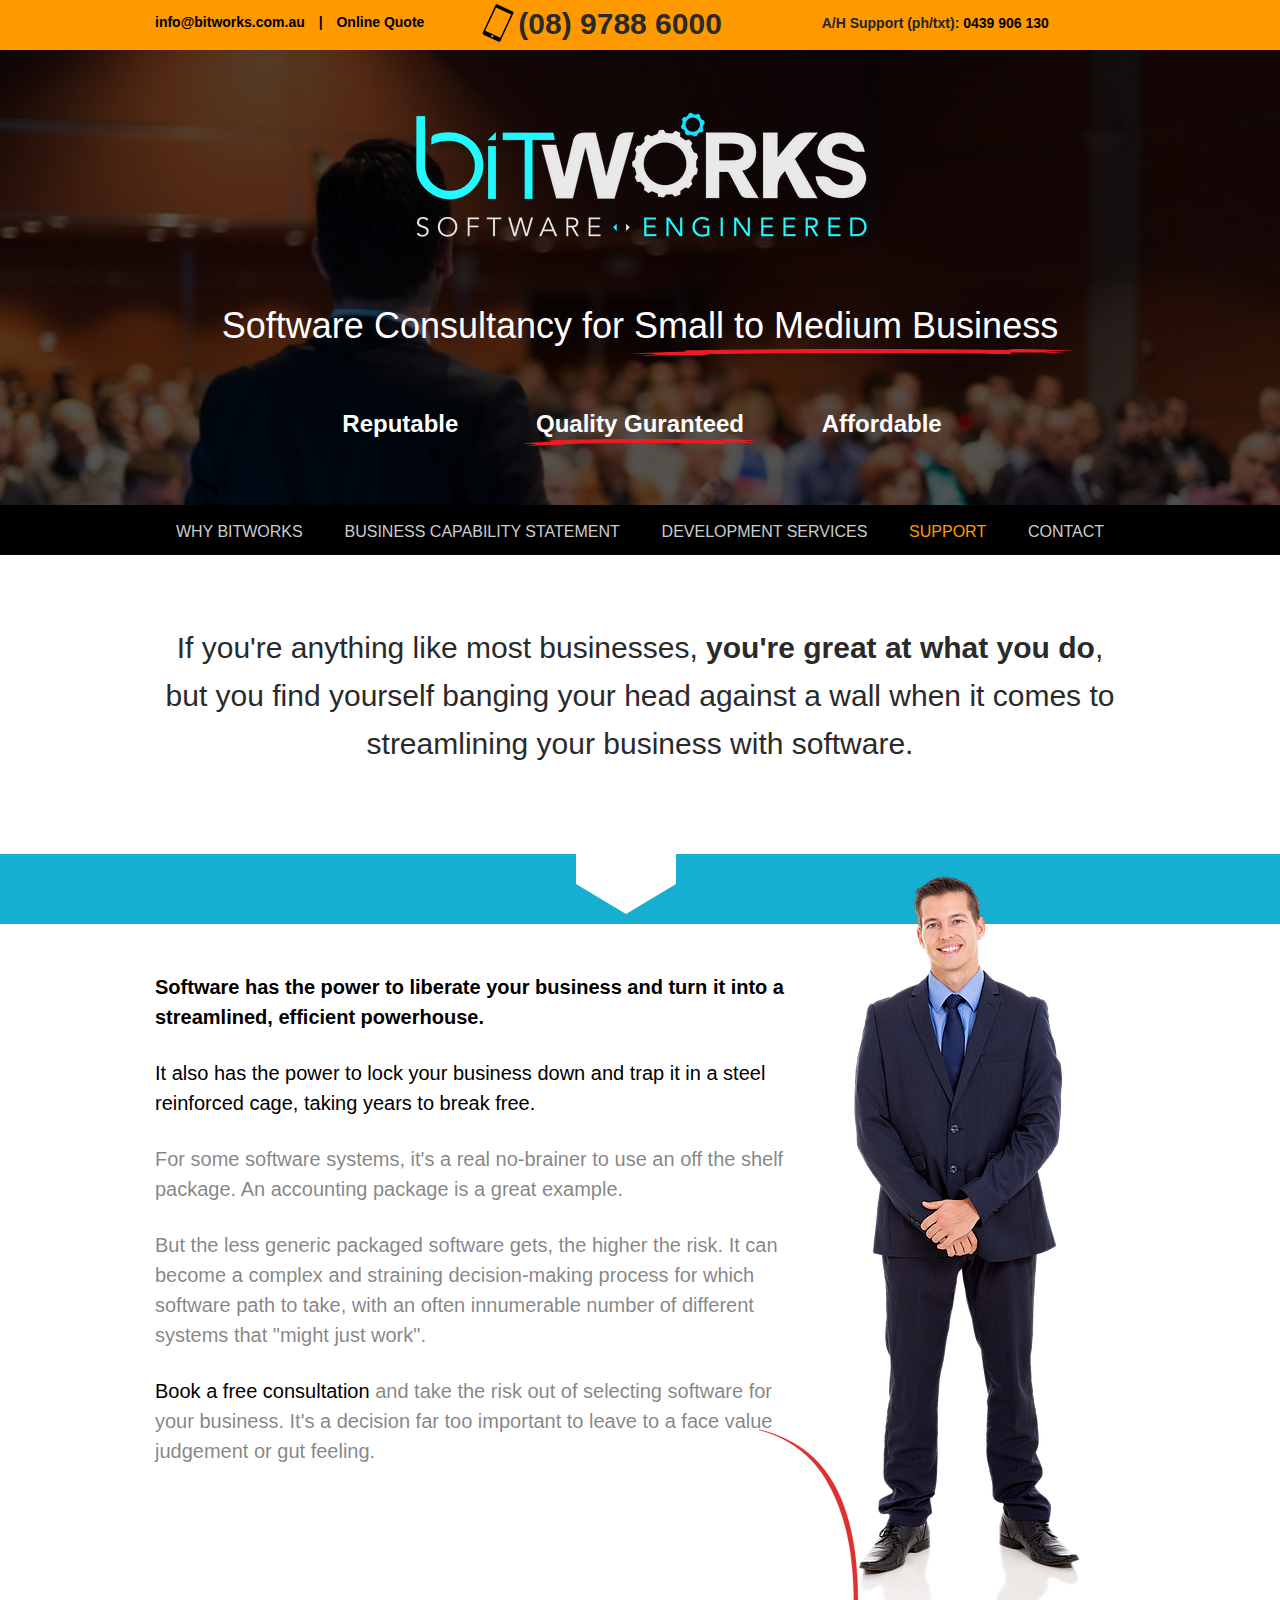
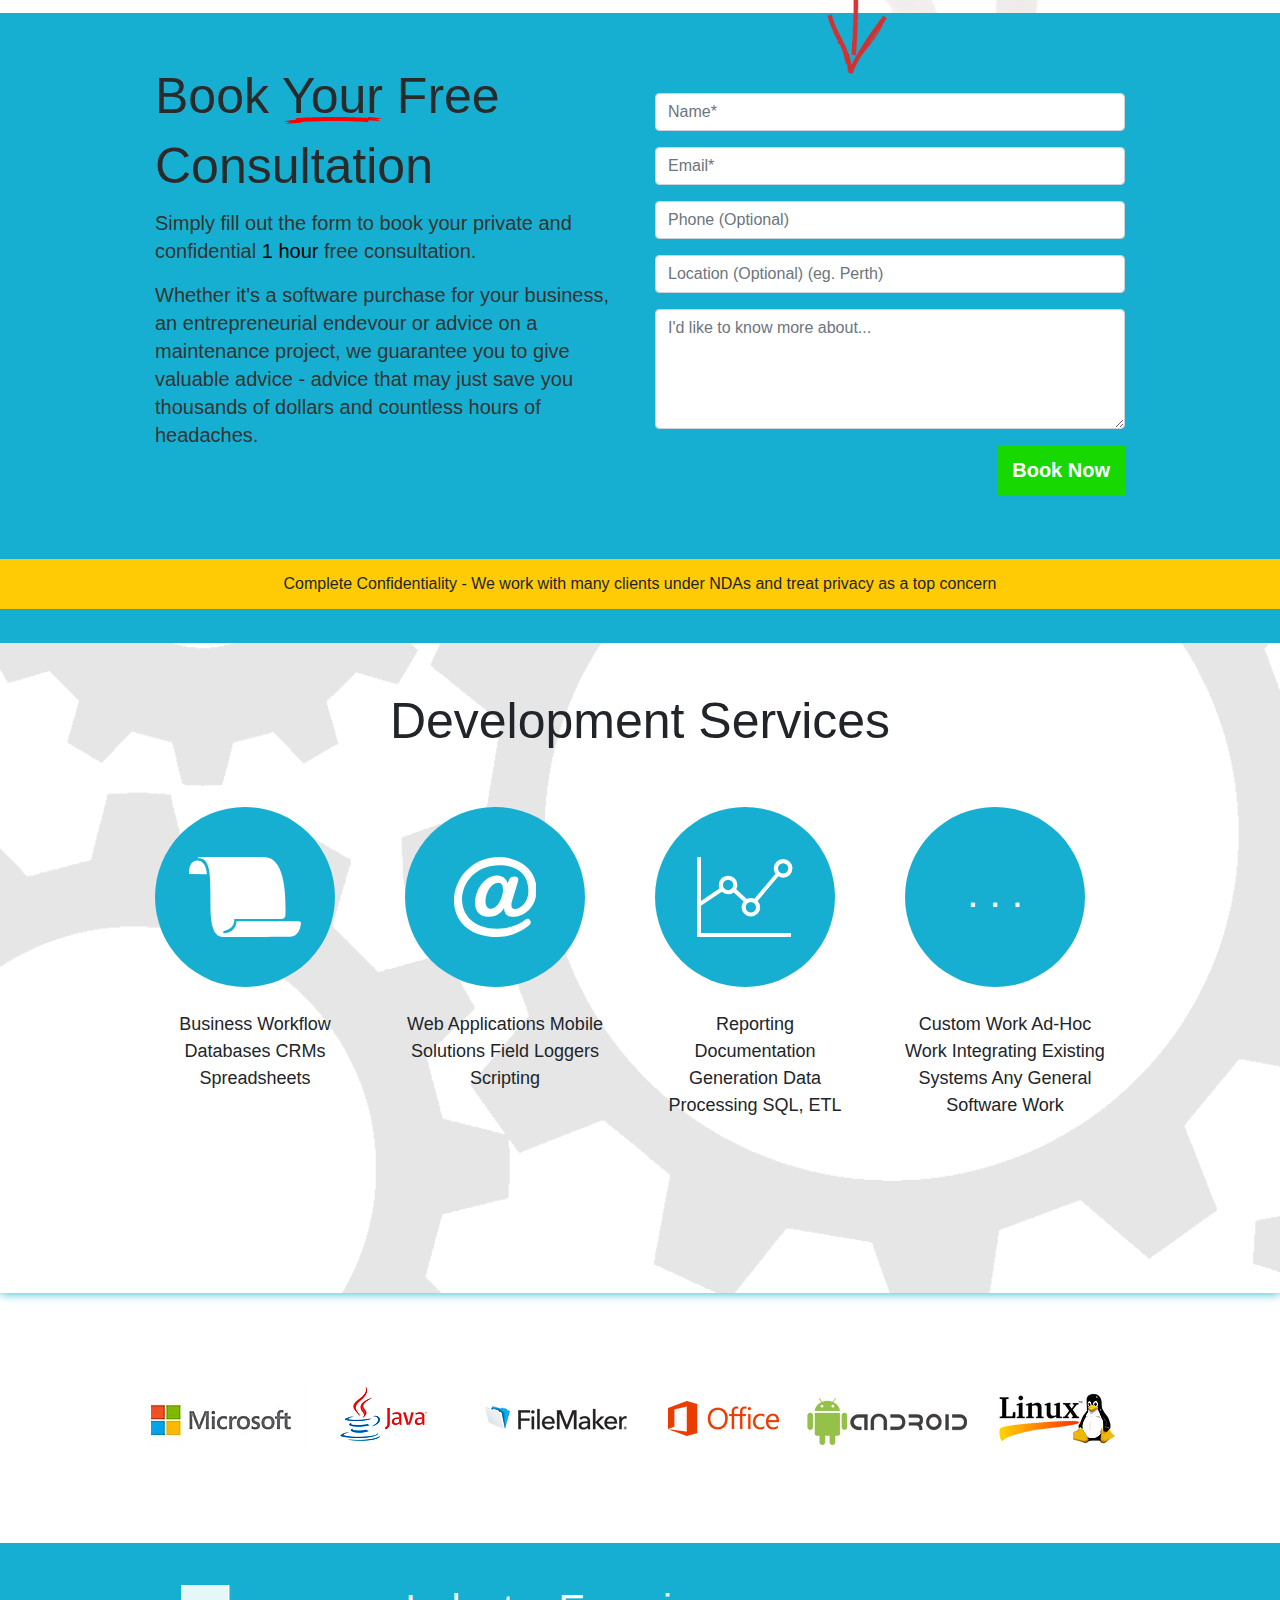
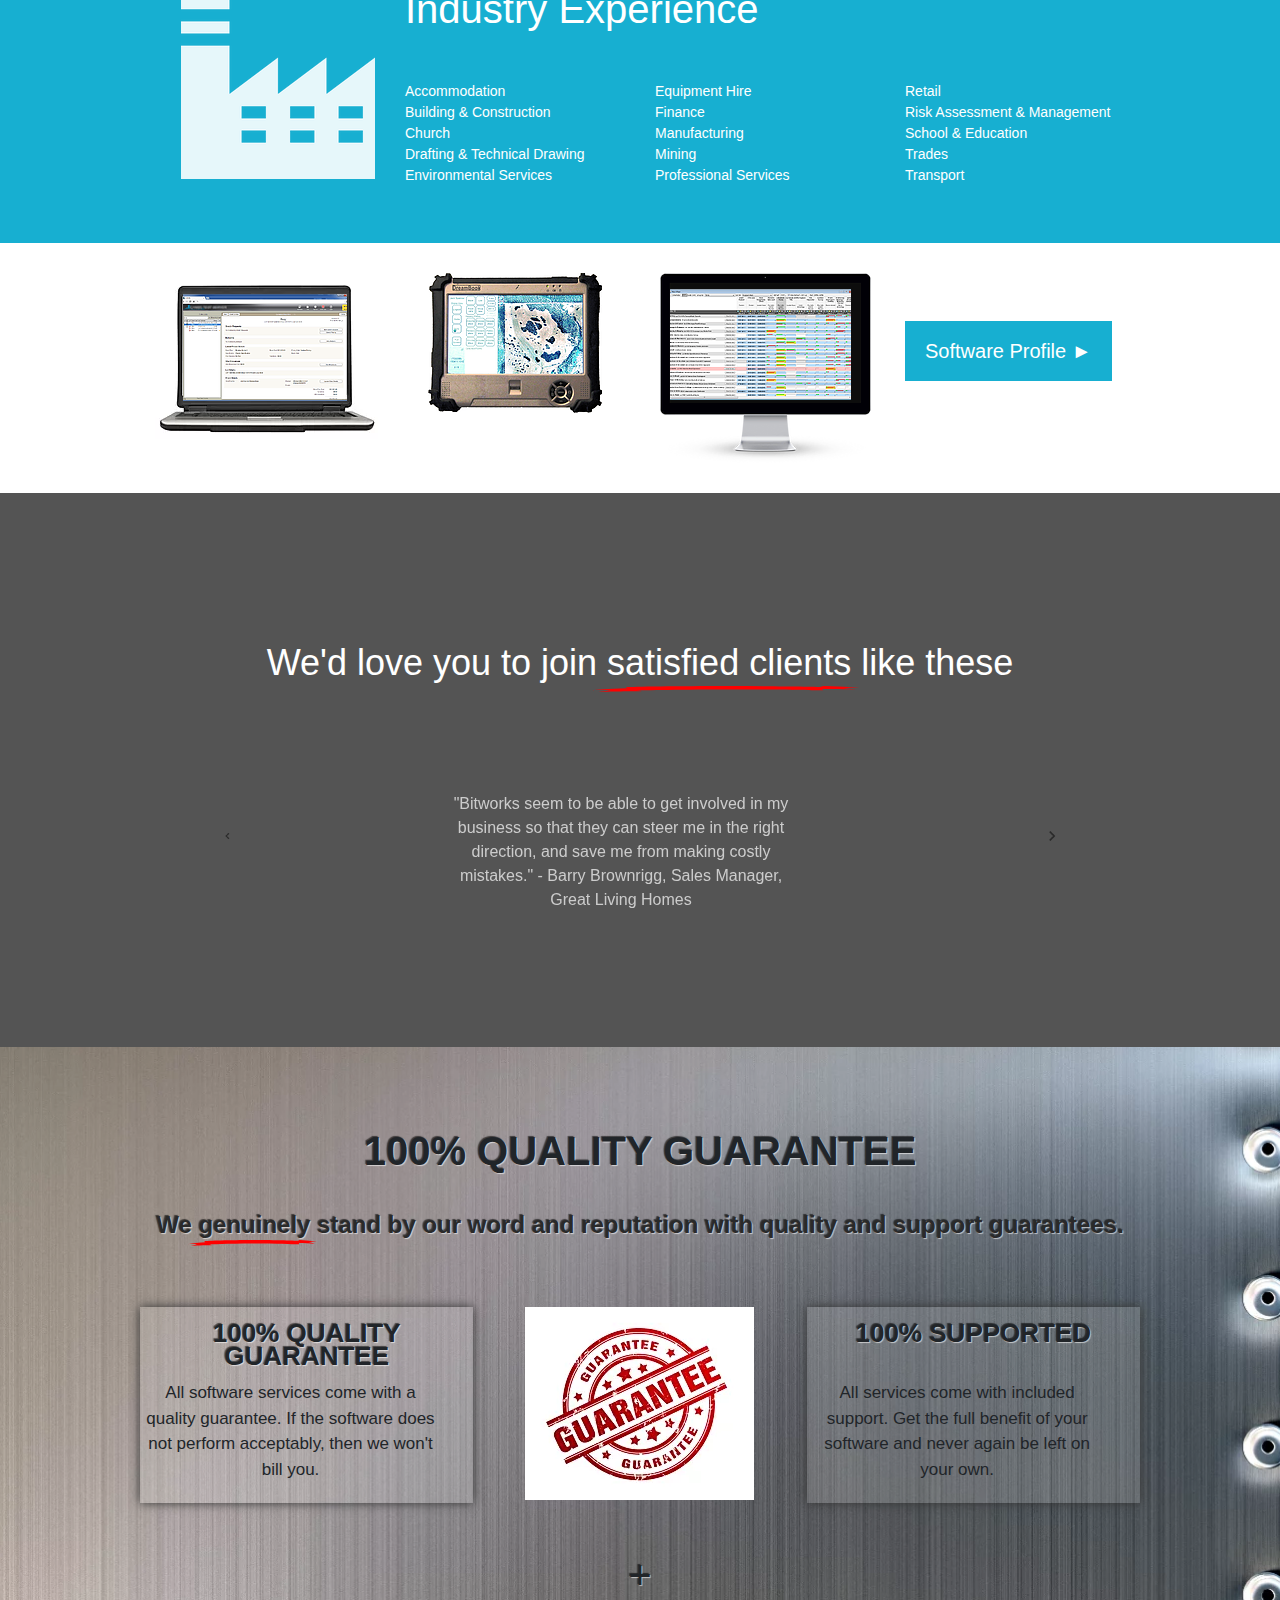
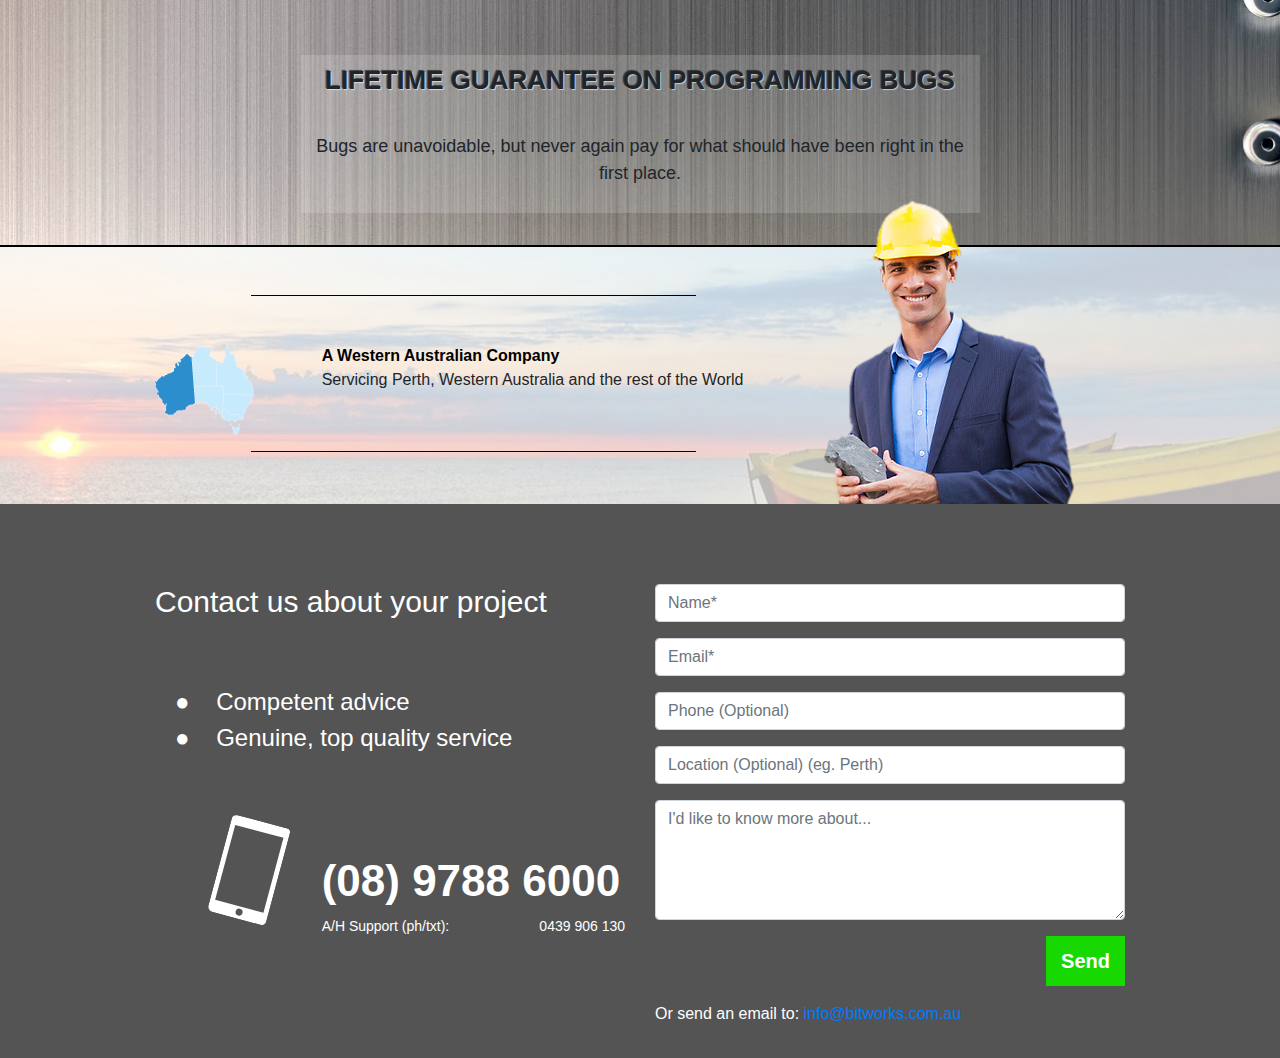
<file: index.html>
<!DOCTYPE html>
<html>
<head>
	<title>Bitworks - Contact</title>
	<link rel="stylesheet" type="text/css" href="css/style.css">
	<link rel="stylesheet" href="https://stackpath.bootstrapcdn.com/bootstrap/4.4.1/css/bootstrap.min.css">
	<meta charset="utf-8">
    <meta name="viewport" content="width=device-width, initial-scale=1, shrink-to-fit=no">
	<meta name="viewport" content="width=1024">
</head>
<body>

	
	<section class="container-fluid p-0">
		<div class="backgroung-image">
			<div class="overlay">

	<!-- --------------------------------TOP HEADER-------------------------------------------- -->
				<div class="header-background">
					<div class="container">
						<div class="row mt-2">
							<div class="col-xl-4 col-lg-4 col-md-12 col-sm-12 col-12">
								<div class="mail-text">
									<p class="font_9"><a href="mailto:info@bitworks.com.au">info@bitworks.com.au</a> <span>|</span> <a href="#contactForm">Online Quote</a></p>
								</div>
							</div>
							<div class="col-xl-4 col-lg-4 col-md-12 col-sm-12 col-12">
								<div class="phone-number">
									<svg preserveAspectRatio="xMidYMid meet" id="i8iokh8lsvgcontent" data-bbox="2.513 3 24.001 40" xmlns="http://www.w3.org/2000/svg" viewBox="2.513 3 24.001 40" role="img">
    									<g>
        									<path d="M24.718 3H4.801c-1.222 0-2.288.614-2.288 1.783v35.984C2.513 41.936 3.579 43 4.801 43h19.917c1.222 0 1.796-1.064 1.796-2.233V4.783C26.513 3.614 25.94 3 24.718 3zm-9.68 38.706a1.408 1.408 0 1 1 0-2.816 1.408 1.408 0 0 1 0 2.816zM24.513 38h-20V7h20v31z"></path>
    									</g>
									</svg>
									<h1 class="font_4">(08) 9788 6000</h1>
								</div>
							</div>
							<div class="col-xl-4 col-lg-4 col-md-12 col-sm-12 col-12">
								<div class="ph-text">
									<p>A/H Support (ph/txt): <span>0439 906 130</span></p>
								</div>
							</div>
						</div>
					</div>
				</div>

<!-- ---------------------------------------TOP HEADER END-------------------------------- -->

<!-- ---------------------------header contant------------------------------------------>

				<div class="container">
					<div class="row mt-5">
							<div class="col-xl-12 col-lg-12 col-md-12 col-sm-12 col-12">
								<div class="center-logo text-center">
									<img src="img/logo.webp">
								</div>
								<div class="hearder-contant text-center text-white mt-5">
									<h1 class="font_0">Software Consultancy for Small to Medium Business</h1>
									<svg preserveAspectRatio="none" id="i4h7pkl0svgcontent" data-bbox="5.513 150.428 365.627 75.765" xmlns="http://www.w3.org/2000/svg" viewBox="5.513 150.428 365.627 75.765" role="img">
    									<g>
        									<path d="M68.698 205.735l4.059 9.781s-37.372-.491-58.637 10.677l17.347-21.614s-18.642-3.196-25.954-1.913c7.781-5.916 20.491-16.475 47.643-22.969"></path>
        									<path d="M317.08 187.686c12.83.618 32.451 2.709 45.859 9.46l-17.716-21.314s18.585-3.515 25.917-2.359c-8.288-6.081-22.117-17.203-52.377-23.045l-4.506 11.407"></path>
        									<path d="M317.342 184.019c.871-8.971 4.184-17.326 1.344-20.353-4.343-4.631-74.637-12.6-132.845-12.1l-.329.003-.33.001c-58.209.501-128.356 9.675-132.619 14.379-2.787 3.074.67 11.371 1.694 20.326 1.198 10.469-2.337 16.527.439 20.165 7.633 3.062 53.043-11.513 130.852-12.182l.29-.001c.013 0 .026-.001.04.001l.038-.001c.097-.002.194-.004.29-.004 77.808-.667 123.462 13.127 131.042 9.934 2.715-3.684-.925-9.68.094-20.168z"></path>
    									</g>
									</svg>
								</div>
							</div>
						</div>
						<div class="row text-white mt-5">
							<div class="col-xl-4 col-lg-4 col-md-12 col-sm-12 col-12">
								<div class="header-Quality text-right">
									<p class="font_0">Reputable</p>
								</div>
							</div>
							<div class="col-xl-4 col-lg-4 col-md-12 col-sm-12 col-12">
								<div class="header-Quality text-center">
									<p class="font_0">Quality Guranteed</p>
									<svg preserveAspectRatio="none" id="i4h7pkl0svgcontent" data-bbox="5.513 150.428 365.627 75.765" xmlns="http://www.w3.org/2000/svg" viewBox="5.513 150.428 365.627 75.765" role="img">
    									<g>
        									<path d="M68.698 205.735l4.059 9.781s-37.372-.491-58.637 10.677l17.347-21.614s-18.642-3.196-25.954-1.913c7.781-5.916 20.491-16.475 47.643-22.969"></path>
        									<path d="M317.08 187.686c12.83.618 32.451 2.709 45.859 9.46l-17.716-21.314s18.585-3.515 25.917-2.359c-8.288-6.081-22.117-17.203-52.377-23.045l-4.506 11.407"></path>
        									<path d="M317.342 184.019c.871-8.971 4.184-17.326 1.344-20.353-4.343-4.631-74.637-12.6-132.845-12.1l-.329.003-.33.001c-58.209.501-128.356 9.675-132.619 14.379-2.787 3.074.67 11.371 1.694 20.326 1.198 10.469-2.337 16.527.439 20.165 7.633 3.062 53.043-11.513 130.852-12.182l.29-.001c.013 0 .026-.001.04.001l.038-.001c.097-.002.194-.004.29-.004 77.808-.667 123.462 13.127 131.042 9.934 2.715-3.684-.925-9.68.094-20.168z"></path>
    									</g>
									</svg>
								</div>
							</div>
							<div class="col-xl-4 col-lg-4 col-md-12 col-sm-12 col-12">
								<div class="header-Quality text-left">
									<p class="font_0">Affordable</p>
								</div>
							</div>
						</div>
				</div>

<!-- -------------------------------header contant end------------------------------------ -->

<!-- -------------------------------header menu------------------------------------ -->
					
				
				<div class="nav-box mt-5">
					<div class="container">
						<div class="row">
							<div class="col-xl-12 col-lg-12 col-md-12 col-sm-12 col-12">
								<div class="navigation-menu">
									<a href="#why">WHY BITWORKS</a>
									<a href="files/Business Capability Statement.pdf" target="_blank">BUSINESS CAPABILITY STATEMENT</a>
									<a href="#services">DEVELOPMENT SERVICES</a>
									<a href="http://screenconnect.bitworks.com.au:8040/"><span>SUPPORT</span></a>
									<a href="#contactForm">CONTACT</a>
								</div>
							</div>
						</div>
					</div>
				</div>
			</div>
		</div>
	</section>
		
<!-- -------------------------------header menu end------------------------------------ -->

<!-- -------------------------------text-box------------------------------------ -->
		<section class="container-fluid p-0" id="why">
			<div class="text-box">
				<div class="container">
					<div class="row">
						<div class="col-xl-12 col-lg-12 col-md-12 col-sm-12 col-12">
							<p class="font_4">If you're anything like most businesses, <b>you're great at what you do</b>, but you find yourself banging your head against a wall when it comes to streamlining your business with software.</p>
						</div>
					</div>
				</div>
			</div>

			<div class="blue-line"></div>
			<div class="white-box mt-5">
				<div class="container">
					<div class="row">
						<div class="col-xl-8 col-lg-8 col-md-12 col-sm-12 col-12">
							<div class="contant-div">
								<p><b>Software has the power to liberate your business and turn it into a streamlined, efficient powerhouse.</b></p>

								<p><span>It also has the power to lock your business down and trap it in a steel reinforced cage, taking years to break free.</span></p>

								<p>For some software systems, it's a real no-brainer to use an off the shelf package. An accounting package is a great example.</p>

								<p>But the less generic packaged software gets, the higher the risk. It can become a complex and straining decision-making process for which software path to take, with an often innumerable number of different systems that "might just work".</p>

								<p><span>Book a free consultation</span> and take the risk out of selecting software for your business. It's a decision far too important to leave to a face value judgement or gut feeling.</p>
							</div>
						</div>
						<div class="col-xl-4 col-lg-4 col-md-12 col-sm-12 col-12">
							<div class="men-img">
								<img src="img/men.webp">
							</div>
							<div class="arrow-img">
								<img src="img/arrow-down.webp">
							</div>
						</div>
					</div>
				</div>
			</div>

			<div class="Consultation-box">
				<div class="container">
					<div class="row">
						<div class="col-xl-6 col-lg-6 col-md-12 col-sm-12 col-12">
							<div class="Consultation-text mt-5">
								<h1 class="font_2">
									Book Your Free Consultation
								</h1>
								<svg preserveAspectRatio="none" id="i4h7pkl0svgcontent" data-bbox="5.513 150.428 365.627 75.765" xmlns="http://www.w3.org/2000/svg" viewBox="5.513 150.428 365.627 75.765" role="img">
    									<g>
        									<path d="M68.698 205.735l4.059 9.781s-37.372-.491-58.637 10.677l17.347-21.614s-18.642-3.196-25.954-1.913c7.781-5.916 20.491-16.475 47.643-22.969"></path>
        									<path d="M317.08 187.686c12.83.618 32.451 2.709 45.859 9.46l-17.716-21.314s18.585-3.515 25.917-2.359c-8.288-6.081-22.117-17.203-52.377-23.045l-4.506 11.407"></path>
        									<path d="M317.342 184.019c.871-8.971 4.184-17.326 1.344-20.353-4.343-4.631-74.637-12.6-132.845-12.1l-.329.003-.33.001c-58.209.501-128.356 9.675-132.619 14.379-2.787 3.074.67 11.371 1.694 20.326 1.198 10.469-2.337 16.527.439 20.165 7.633 3.062 53.043-11.513 130.852-12.182l.29-.001c.013 0 .026-.001.04.001l.038-.001c.097-.002.194-.004.29-.004 77.808-.667 123.462 13.127 131.042 9.934 2.715-3.684-.925-9.68.094-20.168z"></path>
    									</g>
									</svg>
								<p class="font_7">Simply fill out the form to book your private and confidential <span>1 hour</span> free consultation.</p>
								<p class="font_7">Whether it's a software purchase for your business, an entrepreneurial endevour or advice on a maintenance project, we guarantee you to give valuable advice - advice that may just save you thousands of dollars and countless hours of headaches.</p>
							</div>
						</div>
						<div class="col-xl-6 col-lg-6 col-md-12 col-sm-12 col-12">
							<div class="Consultation-form">
								<form action="mailto:info@bitworks.com.au?subject=Enquiry+for+information" method="get" enctype="text/plain" onsubmit="return validation()">
									<p>
										<input type="text" name="" placeholder="Name*" class="form-control" id="name">
										<span id="nameErr"></span>
									</p>
									
									<p>
										<input type="email" name="" placeholder="Email*" class="form-control" id="email">
										<span id="emailErr"></span>
									</p>
									
									<p>
										<input type="text" name="" placeholder="Phone (Optional)" class="form-control">
									</p>
									<p>
										<input type="text" name="" placeholder="Location (Optional) (eg. Perth)" class="form-control">
									</p>
									<p>
										<textarea class="form-control" placeholder="I'd like to know more about..."></textarea>
									</p>
									<p class="book-btn">
										<input type="submit" name="submit" value="Book Now">
									</p>
								</form>
							</div>
						</div>
					</div>
				</div>
				<div class="yellow-box mt-5">
					<p>Complete Confidentiality - We work with many clients under NDAs and treat privacy as a top concern</p>
				</div>
			</div>


			<div class="service-box" id="services">
				<div class="container">
					<div class="row">
						<div class="col-xl-12 col-lg-12 col-md-12 col-sm-12 col-12">
							<div class="top-name mt-5 text-center">
								<h1>Development Services</h1>
							</div>
						</div>
					</div>
					<div class="row mt-5">
						<div class="col-xl-3 col-lg-3 col-md-12 col-sm-12 col-12">
							<div class="service-circle">
								<svg preserveAspectRatio="xMidYMid meet" id="i7ye6cyisvgcontent" data-bbox="0.025 0 200.094 143" xmlns="http://www.w3.org/2000/svg" viewBox="0.025 0 200.094 143" role="img">
    								<g>
        								<path d="M196.3 115H84.9c0 20-23.9 23.7-23.9 19.9 0-5.2 20.1-1.9 20.1-23.9h83.8c4.4 0 7.6-3.3 7.6-7.4C172.5 81.7 175.7 0 133.8 0h-116c-3 0-2.9 2.3.5 2.3C59.6 2.3 16.1 143 61 143c61.9 0 100.7-.5 119.4-.5 15.4 0 18.9-15.9 19.7-23.5.2-2.4-1.2-4-3.8-4zM14.8 6.1C-1.9 6.1.1 30.6.1 30.6l32 .2c0 .1-.5-24.7-17.3-24.7z"></path>
    								</g>
								</svg>
							</div>
							<div class="service-text text-center mt-4">
								<p>Business Workflow

								 Databases

								 CRMs

								 Spreadsheets</p>
							</div>
						</div>
						<div class="col-xl-3 col-lg-3 col-md-12 col-sm-12 col-12">
							<div class="service-circle">
								<svg preserveAspectRatio="xMidYMid meet" id="i7ye9u50svgcontent" data-bbox="0.022 0 157.578 152.8" xmlns="http://www.w3.org/2000/svg" viewBox="0.022 0 157.578 152.8" role="img">
    								<g>
        								<path d="M83 136.9c-98.1 0-82.9-121.3 4.1-121.3 32.4 0 55.1 15.7 55.1 49.4 0 23.5-17.1 34.5-25.5 34.5-11 0-5.8-14.8-5.8-14.8s10.9-36.3 11.5-38.4c1.1-4.1.9-8.9-7-8.9s-10 5.5-10.9 7.9c-.3 1.1-1.1 3.1-1.5 4.4-.2.6-.5.6-.7-.1-1.1-3.5-5.8-14.1-20.7-14.1-38.8 0-62 78.7-16 78.7 18.4 0 27.1-11.3 29.4-16 .4-.9.7-.6.7 0 .6 11.3 6.5 16.1 18 16.1 17.1 0 43.9-14.9 43.9-51.8C157.5 14.7 112.2 0 87.2 0-16 0-40 152.8 83.5 152.8c36.6 0 60.3-22.9 60.9-23.4.6-.5 4-4 .8-8.6s-6.6-2.9-7.8-1.9-21.5 18-54.4 18zM70.9 99c-21.1 0-8.2-49.7 14-49.7 18.4 0 4.9 49.7-14 49.7z"></path>
    								</g>
								</svg>
							</div>
							<div class="service-text text-center mt-4">
								<p>Web Applications

								Mobile Solutions

								Field Loggers

								Scripting</p>
							</div>
						</div>
						<div class="col-xl-3 col-lg-3 col-md-12 col-sm-12 col-12">
							<div class="service-circle">
								<svg preserveAspectRatio="xMidYMid meet" id="i7yeco46svgcontent" data-bbox="4.855 6.5 47.731 40" xmlns="http://www.w3.org/2000/svg" viewBox="4.855 6.5 47.731 40" role="img">
    								<g>
        								<path d="M6.855 30.935l10.395-7.038a4.63 4.63 0 0 0 3.146 1.241 4.619 4.619 0 0 0 2.792-.949l4.991 4.537a4.62 4.62 0 0 0-1.051 2.915 4.663 4.663 0 0 0 9.326 0 4.634 4.634 0 0 0-1.284-3.197l10.411-12.265a4.62 4.62 0 0 0 2.342.652 4.663 4.663 0 1 0-4.663-4.663c0 .994.316 1.911.847 2.668L33.572 27.334a4.646 4.646 0 0 0-1.78-.356c-.731 0-1.414.183-2.03.483l-5.274-4.794a4.616 4.616 0 0 0 .571-2.192 4.663 4.663 0 0 0-9.326 0c0 .635.129 1.239.359 1.79l-9.237 6.254V6.5h-2v40h47v-2h-45V30.935zM47.924 9.579a2.589 2.589 0 1 1 0 5.178 2.589 2.589 0 0 1 0-5.178zM31.792 29.052a2.589 2.589 0 1 1 0 5.178 2.589 2.589 0 0 1 0-5.178zM20.396 17.886a2.589 2.589 0 1 1 0 5.178 2.589 2.589 0 0 1 0-5.178z"></path>
    								</g>
								</svg>
							</div>
							<div class="service-text text-center mt-4">
								<p>Reporting

								Documentation Generation

								Data Processing

								SQL, ETL</p>
							</div>
						</div>
						<div class="col-xl-3 col-lg-3 col-md-12 col-sm-12 col-12">
							<div class="service-circle text-white">
								<h1>. . .</h1>
							</div>
							<div class="service-text text-center mt-4">
								<p>Custom Work

								Ad-Hoc Work

								Integrating Existing Systems

								Any General Software Work</p>
							</div>
						</div>
					</div>
				</div>
			</div>

			<div class="software-div">
				<div class="container">
					<div class="row">
						<div class="col-xl-2 col-lg-2 col-md-12 col-sm-12 col-12">
							<div class="software-img">
								<img src="img/1.webp">
							</div>
						</div>
						<div class="col-xl-2 col-lg-2 col-md-12 col-sm-12 col-12">
							<div class="software-img">
								<img src="img/2.webp">
							</div>
						</div>
						<div class="col-xl-2 col-lg-2 col-md-12 col-sm-12 col-12">
							<div class="software-img">
								<img src="img/3.webp">
							</div>
						</div>
						<div class="col-xl-2 col-lg-2 col-md-12 col-sm-12 col-12">
							<div class="software-img">
								<img src="img/4.webp">
							</div>
						</div>
						<div class="col-xl-2 col-lg-2 col-md-12 col-sm-12 col-12">
							<div class="software-img">
								<img src="img/5.webp">
							</div>
						</div>
						<div class="col-xl-2 col-lg-2 col-md-12 col-sm-12 col-12">
							<div class="software-img">
								<img src="img/6.webp">
							</div>
						</div>
					</div>
				</div>
			</div>

			<div class="Industry-box">
				<div class="container">
					<div class="row">
						<div class="col-xl-3 col-lg-3 col-md-12 col-sm-12 col-12">
							<div class="Industry-img text-right">
								<img src="img/Industry.webp">
							</div>
						</div>
						<div class="col-xl-9 col-lg-9 col-md-12 col-sm-12 col-12">
							<div class="Industry-text text-white">
								<h1>Industry Experience</h1>
							</div>
							<div class="Industry-list mt-5">
								<div class="row">
									<div class="col-xl-4 col-lg-4 col-md-12 col-sm-12 col-12">
										<div class="Industry-ul text-white">
											<ul>
												<li>Accommodation</li>
												<li>Building & Construction</li>
												<li>Church</li>
												<li>Drafting & Technical Drawing</li>
												<li>Environmental Services</li>
											</ul>
										</div>
									</div>
									<div class="col-xl-4 col-lg-4 col-md-12 col-sm-12 col-12">
										<div class="Industry-ul text-white">
											<ul>
												<li>Equipment Hire</li>
												<li>Finance</li>
												<li>Manufacturing</li>
												<li>Mining</li>
												<li>Professional Services</li>
											</ul>
										</div>
									</div>
									<div class="col-xl-4 col-lg-4 col-md-12 col-sm-12 col-12">
										<div class="Industry-ul text-white">
											<ul>
												<li>Retail</li>
												<li>Risk Assessment & Management</li>
												<li>School & Education</li>
												<li>Trades</li>
												<li>Transport</li>
											</ul>
										</div>
									</div>
								</div>
							</div>
						</div>
					</div>
				</div>
			</div>

			<div class="software-profile">
				<div class="container">
					<div class="row">
						<div class="col-xl-3 col-lg-3 col-md-12 col-sm-12 col-12">
							<div class="profile-img">
								<img src="img/laptop.webp">
							</div>
							<div class="profile-inner-img">
								<img src="img/inner-laptop.webp">
							</div>
						</div>
						<div class="col-xl-3 col-lg-3 col-md-12 col-sm-12 col-12">
							<div class="profile-img">
								<img src="img/disk.webp">
							</div>
						</div>
						<div class="col-xl-3 col-lg-3 col-md-12 col-sm-12 col-12">
							<div class="profile-img">
								<img src="img/monitor.webp">
							</div>
							<div class="monitor-inner-img">
								<img src="img/inner-monitor.webp">
							</div>
						</div>
						<div class="col-xl-3 col-lg-3 col-md-12 col-sm-12 col-12">
							<div class="software-profile-btn mt-5">
								<button class="btn" onclick="software()">Software Profile ►</button>
							</div>
						</div>
					</div>
				</div>
			</div>
		</section>

			<section class="container-fluid p-0">
				<div class="backgroung-image">
					<div class="overlay">
						<div class="container mt-5">
							<div class="row">
								<div class="col-xl-12 col-lg-12 col-md-12 col-sm-12 col-12">
									<div class="testimonial-test text-white text-center">
										<h1 class="font_0">We'd love you to join satisfied clients like these</h1>
										<svg preserveAspectRatio="none" id="i4h7pkl0svgcontent" data-bbox="5.513 150.428 365.627 75.765" xmlns="http://www.w3.org/2000/svg" viewBox="5.513 150.428 365.627 75.765" role="img">
    									<g>
        									<path d="M68.698 205.735l4.059 9.781s-37.372-.491-58.637 10.677l17.347-21.614s-18.642-3.196-25.954-1.913c7.781-5.916 20.491-16.475 47.643-22.969"></path>
        									<path d="M317.08 187.686c12.83.618 32.451 2.709 45.859 9.46l-17.716-21.314s18.585-3.515 25.917-2.359c-8.288-6.081-22.117-17.203-52.377-23.045l-4.506 11.407"></path>
        									<path d="M317.342 184.019c.871-8.971 4.184-17.326 1.344-20.353-4.343-4.631-74.637-12.6-132.845-12.1l-.329.003-.33.001c-58.209.501-128.356 9.675-132.619 14.379-2.787 3.074.67 11.371 1.694 20.326 1.198 10.469-2.337 16.527.439 20.165 7.633 3.062 53.043-11.513 130.852-12.182l.29-.001c.013 0 .026-.001.04.001l.038-.001c.097-.002.194-.004.29-.004 77.808-.667 123.462 13.127 131.042 9.934 2.715-3.684-.925-9.68.094-20.168z"></path>
    									</g>
									</svg>
									</div>
								</div>
							</div>

							<div class="row mt-5">
								<div class="col-xl-12 col-lg-12 col-md-12 col-sm-12 col-12">
									<div id="carouselExampleControls" class="carousel slide" data-ride="carousel">
  										<div class="carousel-inner testimonial-contant text-center text-white">
    										<div class="carousel-item active mt-5">
      											<p>"Bitworks seem to be able to get involved in my business so that they can steer me in the right direction, and save me from making costly mistakes." - Barry Brownrigg, Sales Manager, Great Living Homes</p>
    										</div>
    										<div class="carousel-item">
      											<p>"Honesty, explanations on issues and reasonable charges on service provided. I would undoubtedly recommend Bitworks for their outstanding service." - Rob Murray, Managing Director, In2steel</p>
    										</div>
    										<div class="carousel-item">
      											<p>"I would strong recommend Bitworks to anyone that values confidentiality, creativity and promptness for their business" - Glenn Clune, Manager, Peel Line Marking Services</p>
    										</div>
  										</div>
  										<a class="carousel-control-prev" href="#carouselExampleControls" role="button" data-slide="prev">
    										<span class="carousel-control-prev-icon" aria-hidden="true"></span>
    										<span class="sr-only">Previous</span>
  										</a>
  										<a class="carousel-control-next" href="#carouselExampleControls" role="button" data-slide="next">
    										<span class="carousel-control-next-icon" aria-hidden="true"></span>
    										<span class="sr-only">Next</span>
  										</a>
									</div>
								</div>
							</div>
						</div>
					</div>
				</div>
			</section>

			<section class="GUARANTEE-bg">
				<div class="container">
					<div class="row">
						<div class="col-xl-12 col-lg-12 col-md-12 col-sm-12 col-12">
							<div class="GUARANTEE-tag text-center">
								<h1>100% QUALITY GUARANTEE</h1>
								<p>We genuinely stand by our word and reputation with quality and support guarantees.</p>
								<svg preserveAspectRatio="none" id="i4h7pkl0svgcontent" data-bbox="5.513 150.428 365.627 75.765" xmlns="http://www.w3.org/2000/svg" viewBox="5.513 150.428 365.627 75.765" role="img">
    									<g>
        									<path d="M68.698 205.735l4.059 9.781s-37.372-.491-58.637 10.677l17.347-21.614s-18.642-3.196-25.954-1.913c7.781-5.916 20.491-16.475 47.643-22.969"></path>
        									<path d="M317.08 187.686c12.83.618 32.451 2.709 45.859 9.46l-17.716-21.314s18.585-3.515 25.917-2.359c-8.288-6.081-22.117-17.203-52.377-23.045l-4.506 11.407"></path>
        									<path d="M317.342 184.019c.871-8.971 4.184-17.326 1.344-20.353-4.343-4.631-74.637-12.6-132.845-12.1l-.329.003-.33.001c-58.209.501-128.356 9.675-132.619 14.379-2.787 3.074.67 11.371 1.694 20.326 1.198 10.469-2.337 16.527.439 20.165 7.633 3.062 53.043-11.513 130.852-12.182l.29-.001c.013 0 .026-.001.04.001l.038-.001c.097-.002.194-.004.29-.004 77.808-.667 123.462 13.127 131.042 9.934 2.715-3.684-.925-9.68.094-20.168z"></path>
    									</g>
									</svg>
							</div>
						</div>
					</div>

					<div class="row mt-5">
						<div class="col-xl-4 col-lg-4 col-md-12 col-sm-12 col-12 p-0">
							<div class="GUARANTEE-card text-center">
								<h1>100% QUALITY GUARANTEE</h1>
								<p>All software services come with a quality guarantee. If the software does not perform acceptably, then we won't bill you.</p>
							</div>
						</div>
						<div class="col-xl-4 col-lg-4 col-md-12 col-sm-12 col-12">
							<div class="GUARANTEE-logo text-center">
								<img src="img/GUARANTEE-logo.webp">
							</div>
						</div>
						<div class="col-xl-4 col-lg-4 col-md-12 col-sm-12 col-12 p-0">
							<div class="GUARANTEE-card text-center">
								<h1>100% SUPPORTED</h1>
								<p>All services come with included support. Get the full benefit of your software and never again be left on your own.</p>
							</div>
						</div>
					</div>

					<div class="row text-center mt-5">
						<div class="col-xl-12 col-lg-12 col-md-12 col-sm-12 col-12">
							<div class="plus">
								<h1>+</h1>
							</div>
						</div>
					</div>
					<div class="row mt-5">
						<div class="col-xl-12 col-lg-12 col-md-12 col-sm-12 col-12">
							<div class="LIFETIME-box text-center">
								<h1>LIFETIME GUARANTEE ON PROGRAMMING BUGS</h1>
								<p>Bugs are unavoidable, but never again pay for what should have been right in the first place.</p>
							</div>
						</div>
					</div>
				</div>
			</section>

			<section class="beach-bg">
				<div class="beach-overlay">
					<div class="container">
						<div class="row">
						 	<div class="col-xl-8 col-lg-8 col-md-12 col-sm-12 col-12">
						 		<div class="line-1 mt-5"></div>
						 		<div class="Company-box mt-5">
						 			<div class="row">
						 				<div class="col-xl-3 col-lg-3 col-md-12 col-sm-12 col-12">
						 					<img src="img/map.webp">
						 				</div>
						 				<div class="col-xl-9 col-lg-9 col-md-12 col-sm-12 col-12">
						 					<p><span><b>A Western Australian Company</b></span><br> Servicing Perth, Western Australia and the rest of the World</p>
						 				</div>
						 			</div>
						 		</div>
						 		<div class="line-1 mt-3"></div>
						 	</div>
						 	<div class="col-xl-4 col-lg-4 col-md-12 col-sm-12 col-12">
						 		<div class="Western-men">
						 			<img src="img/Western-men.webp">
						 		</div>
						 	</div>
						</div>
					</div>
				</div>
			</section>

			<section class="container-fluid p-0" id="contactForm">
				<div class="backgroung-image">
					<div class="overlay">
						<div class="container">
							<div class="row">
								<div class="col-xl-6 col-lg-6 col-md-12 col-sm-12 col-12">
									<div class="footer-contact text-white">
										<h1>Contact us about your project</h1>
										<ul>
											<li><span>●</span> Competent advice</li>
											<li><span>●</span> Genuine, top quality service</li>
										</ul>
										<div class="row mt-5">
											<div class="col-xl-4 col-lg-4 col-md-12 col-sm-12 col-12">
												<svg preserveAspectRatio="xMidYMid meet" id="i8inupzasvgcontent" data-bbox="2.513 3 24.001 40" xmlns="http://www.w3.org/2000/svg" viewBox="2.513 3 24.001 40" role="img">
    												<g>
        												<path d="M24.718 3H4.801c-1.222 0-2.288.614-2.288 1.783v35.984C2.513 41.936 3.579 43 4.801 43h19.917c1.222 0 1.796-1.064 1.796-2.233V4.783C26.513 3.614 25.94 3 24.718 3zm-9.68 38.706a1.408 1.408 0 1 1 0-2.816 1.408 1.408 0 0 1 0 2.816zM24.513 38h-20V7h20v31z"></path>
    												</g>
												</svg>
											</div>
											<div class="col-xl-8 col-lg-8 col-md-12 col-sm-12 col-12">
												<div class="ph-num">
													<h1>(08) 9788 6000</h1>
												</div>
												<div class="ph-txt">
													<p>A/H Support (ph/txt):</p>
													<p>0439 906 130</p>
												</div>
											</div>
										</div>
									</div>
								</div>
								<div class="col-xl-6 col-lg-6 col-md-12 col-sm-12 col-12">
									<div class="Consultation-form">
								<form action="mailto:info@bitworks.com.au?subject=Enquiry+for+information" method="get" enctype="text/plain" onsubmit="return validationForm()">
									<p>
										<input type="text" name="" placeholder="Name*" class="form-control" id="name1">
										<span id="name1Err"></span>
									</p>
									
									<p>
										<input type="email" name="" placeholder="Email*" class="form-control" id="email1">
										<span id="email1Err"></span>
									</p>
									
									<p>
										<input type="text" name="" placeholder="Phone (Optional)" class="form-control">
									</p>
									<p>
										<input type="text" name="" placeholder="Location (Optional) (eg. Perth)" class="form-control">
									</p>
									<p>
										<textarea class="form-control" placeholder="I'd like to know more about..."></textarea>
									</p>
									<p class="book-btn">
										<input type="submit" name="submit" value="Send">
									</p>
								</form>
							</div>
							<p class="text-white">Or send an email to: <a href="mailto:info@bitworks.com.au">info@bitworks.com.au</a></p>
								</div>
							</div>
						</div>
					</div>
				</div>
			</section>
<!-- -------------------------------text-box end------------------------------------ -->

	

	<script>
		function validation(){
			var name = document.getElementById('name').value;
			var email = document.getElementById('email').value;

			if (name == "") {
				document.getElementById('nameErr').innerHTML = "Fill this feild**";

				return false;
			}
			if(!isNaN(name)){
    			document.getElementById('nameErr').innerHTML = "Number are not allowed";
    			return false;
  			}
  			if((name.length <= 2) || (name.length > 20)){
     			document.getElementById('nameErr').innerHTML = "Please enter name between 2 and 20 character";
    			return false;
  			}

  			if(email == ""){
    			document.getElementById('emailErr').innerHTML = "please fill this feild";
    			return false;
  			}
  			if((email.charAt(email.length-4)!= '.') && (email.charAt(email.length-3)!= '.')){
    			document.getElementById('emailErr').innerHTML = ". position in invalid";
    			return false;
  			} 
		}
	</script>

	<script>
		function validationForm(){
			var name1 = document.getElementById('name1').value;
			var email1 = document.getElementById('email1').value;

			if (name1 == "") {
				document.getElementById('name1Err').innerHTML = "Fill this feild**";

				return false;
			}
			if(!isNaN(name1)){
    			document.getElementById('name1Err').innerHTML = "Number are not allowed";
    			return false;
  			}
  			if((name1.length <= 2) || (name1.length > 20)){
     			document.getElementById('name1Err').innerHTML = "Please enter name between 2 and 20 character";
    			return false;
  			}

  			if(email1 == ""){
    			document.getElementById('email1Err').innerHTML = "please fill this feild";
    			return false;
  			}
  			if((email1.charAt(email1.length-4)!= '.') && (email1.charAt(email1.length-3)!= '.')){
    			document.getElementById('email1Err').innerHTML = ". position in invalid";
    			return false;
  			} 
		}
	</script>
	<script>
		function software(){
			window.location="software.html";
		}
	</script>

	<script src="https://code.jquery.com/jquery-3.4.1.slim.min.js" integrity="sha384-J6qa4849blE2+poT4WnyKhv5vZF5SrPo0iEjwBvKU7imGFAV0wwj1yYfoRSJoZ+n" crossorigin="anonymous"></script>
	<script src="https://cdn.jsdelivr.net/npm/popper.js@1.16.0/dist/umd/popper.min.js" integrity="sha384-Q6E9RHvbIyZFJoft+2mJbHaEWldlvI9IOYy5n3zV9zzTtmI3UksdQRVvoxMfooAo" crossorigin="anonymous"></script>
	<script src="https://stackpath.bootstrapcdn.com/bootstrap/4.4.1/js/bootstrap.min.js" integrity="sha384-wfSDF2E50Y2D1uUdj0O3uMBJnjuUD4Ih7YwaYd1iqfktj0Uod8GCExl3Og8ifwB6" crossorigin="anonymous"></script>
</body>
</html>
</file>
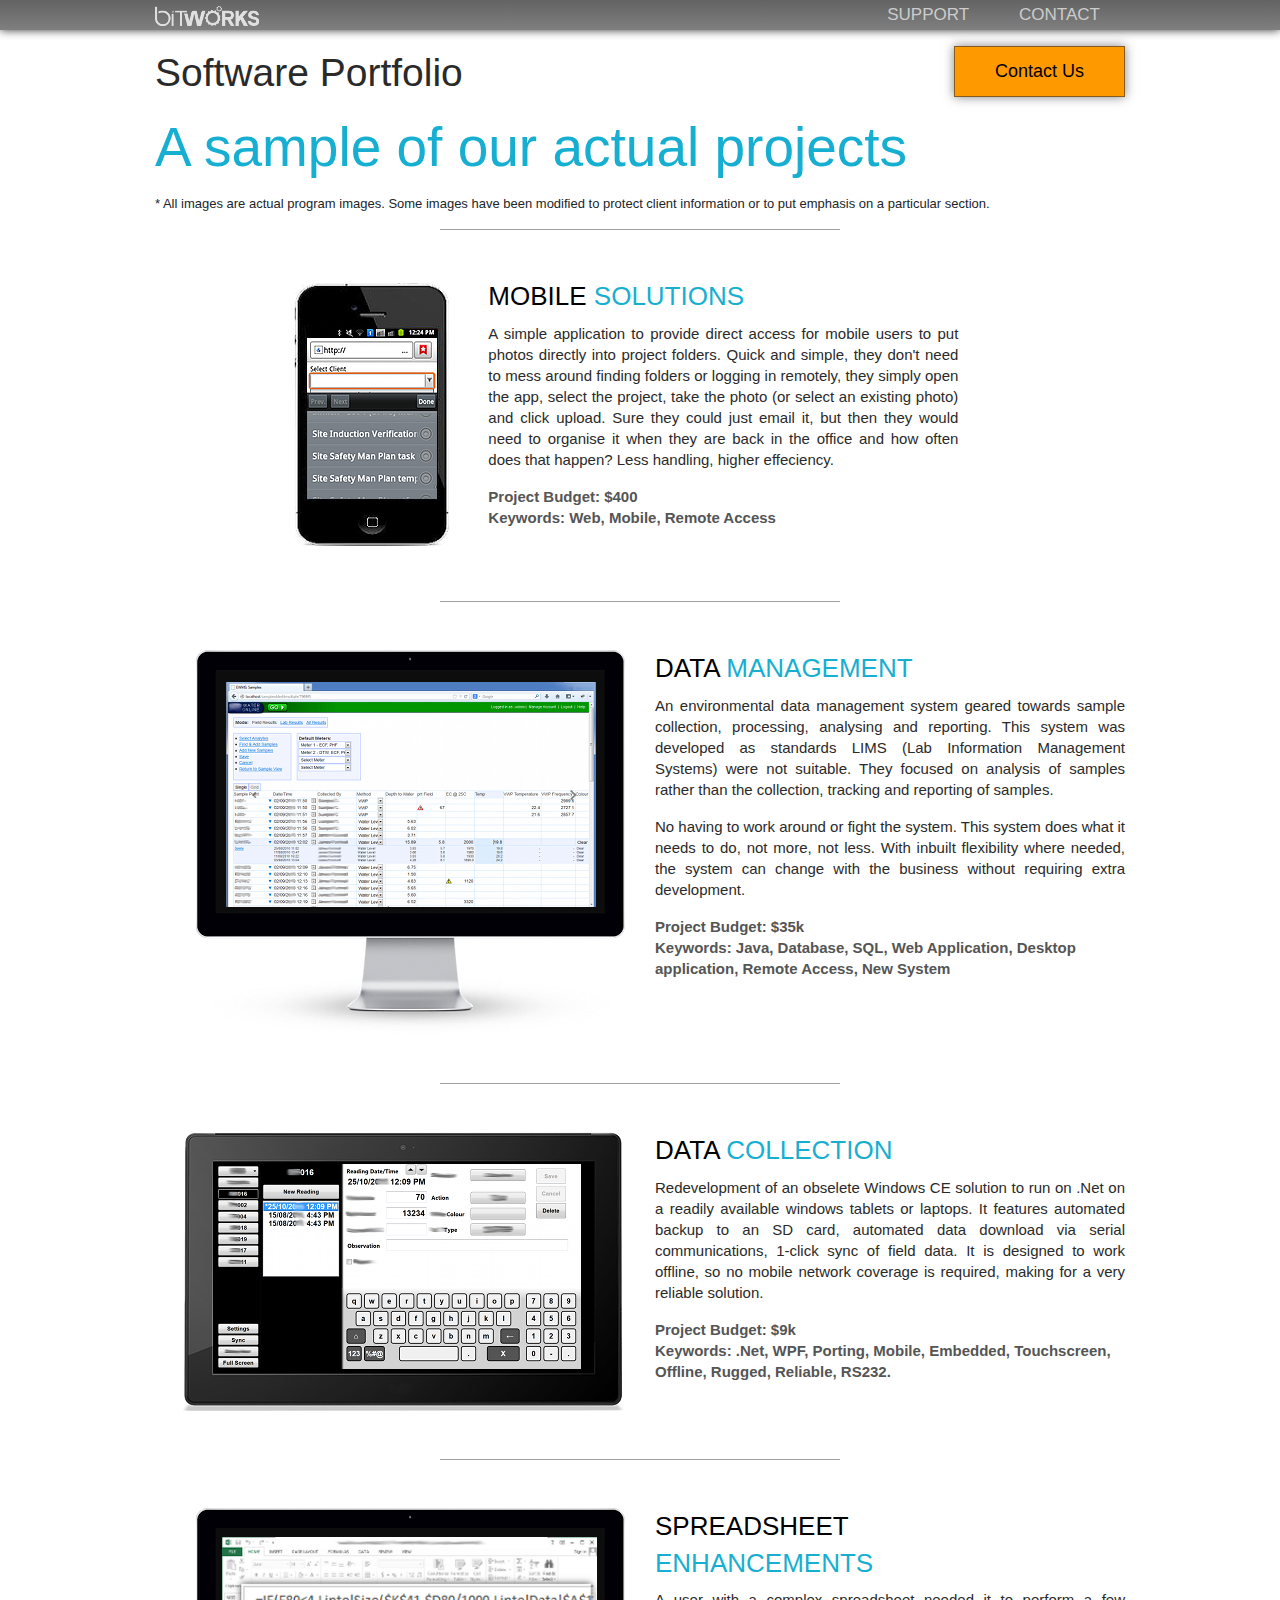
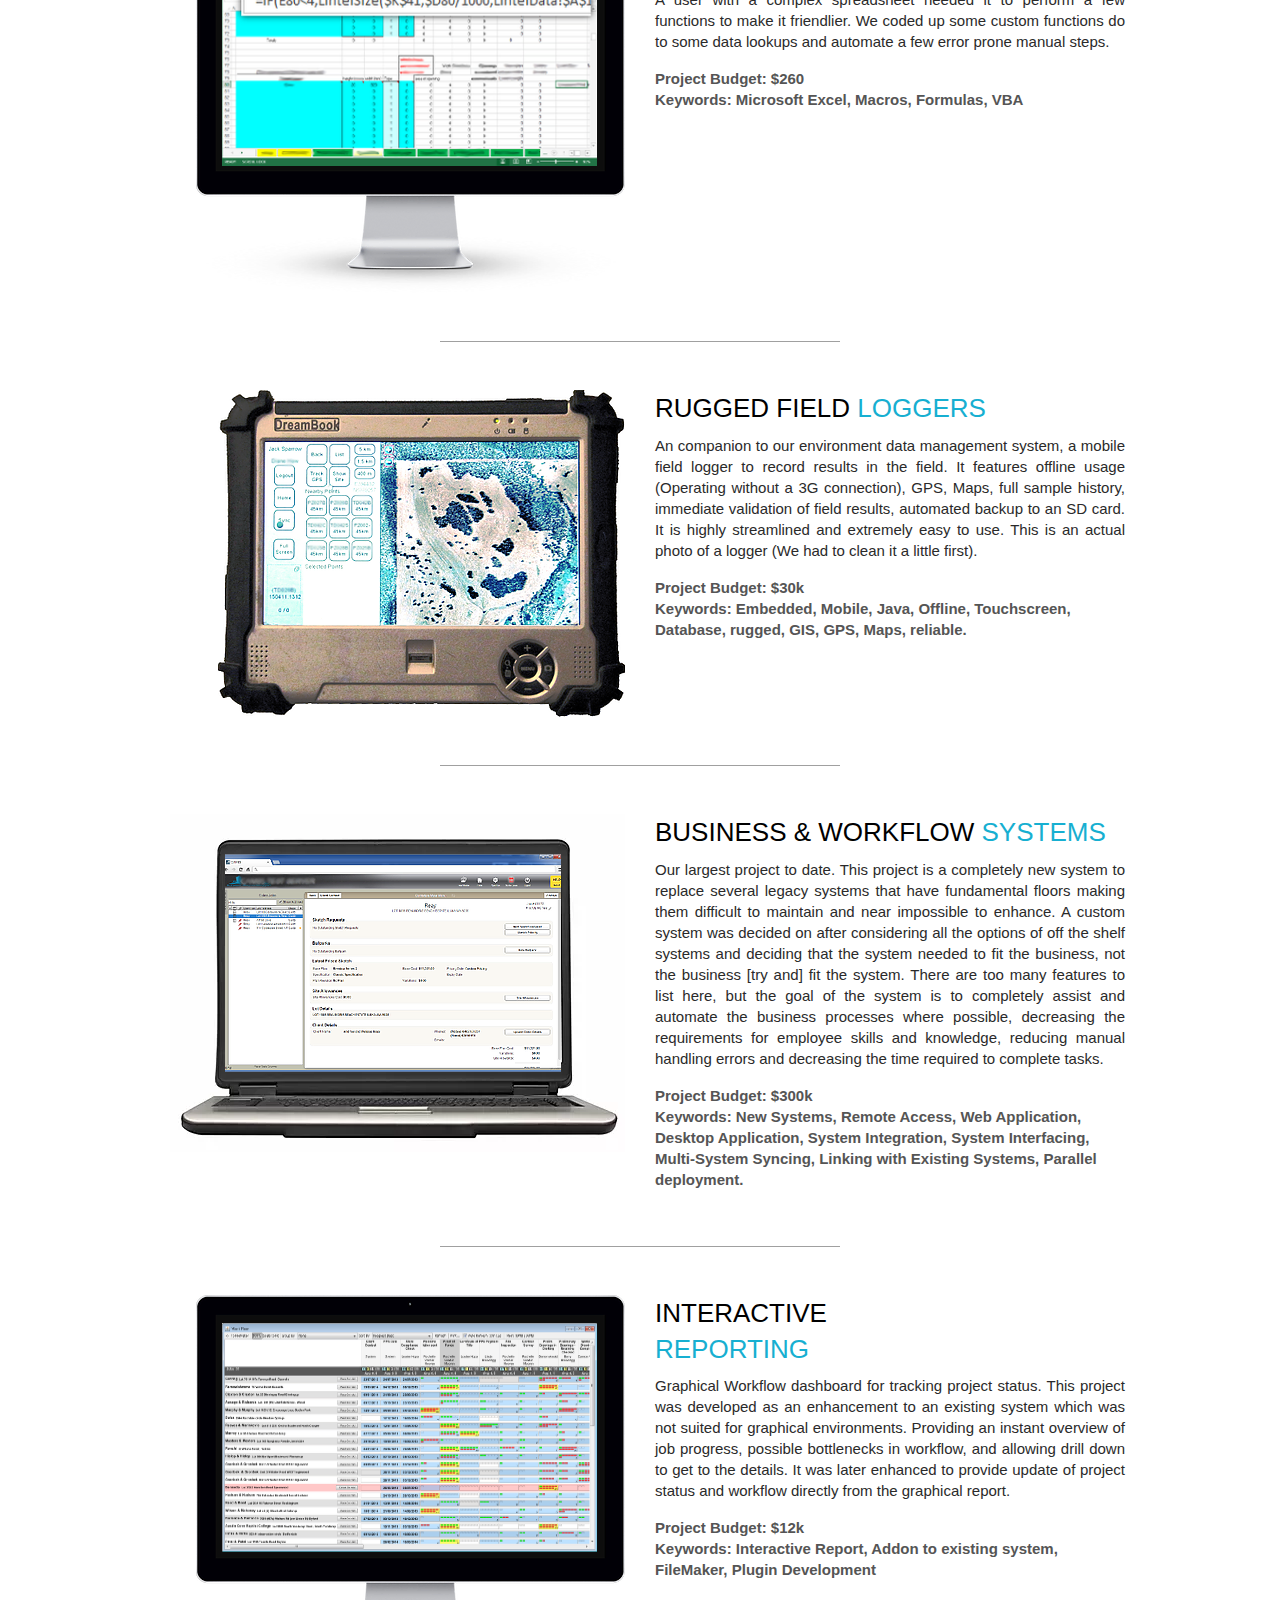
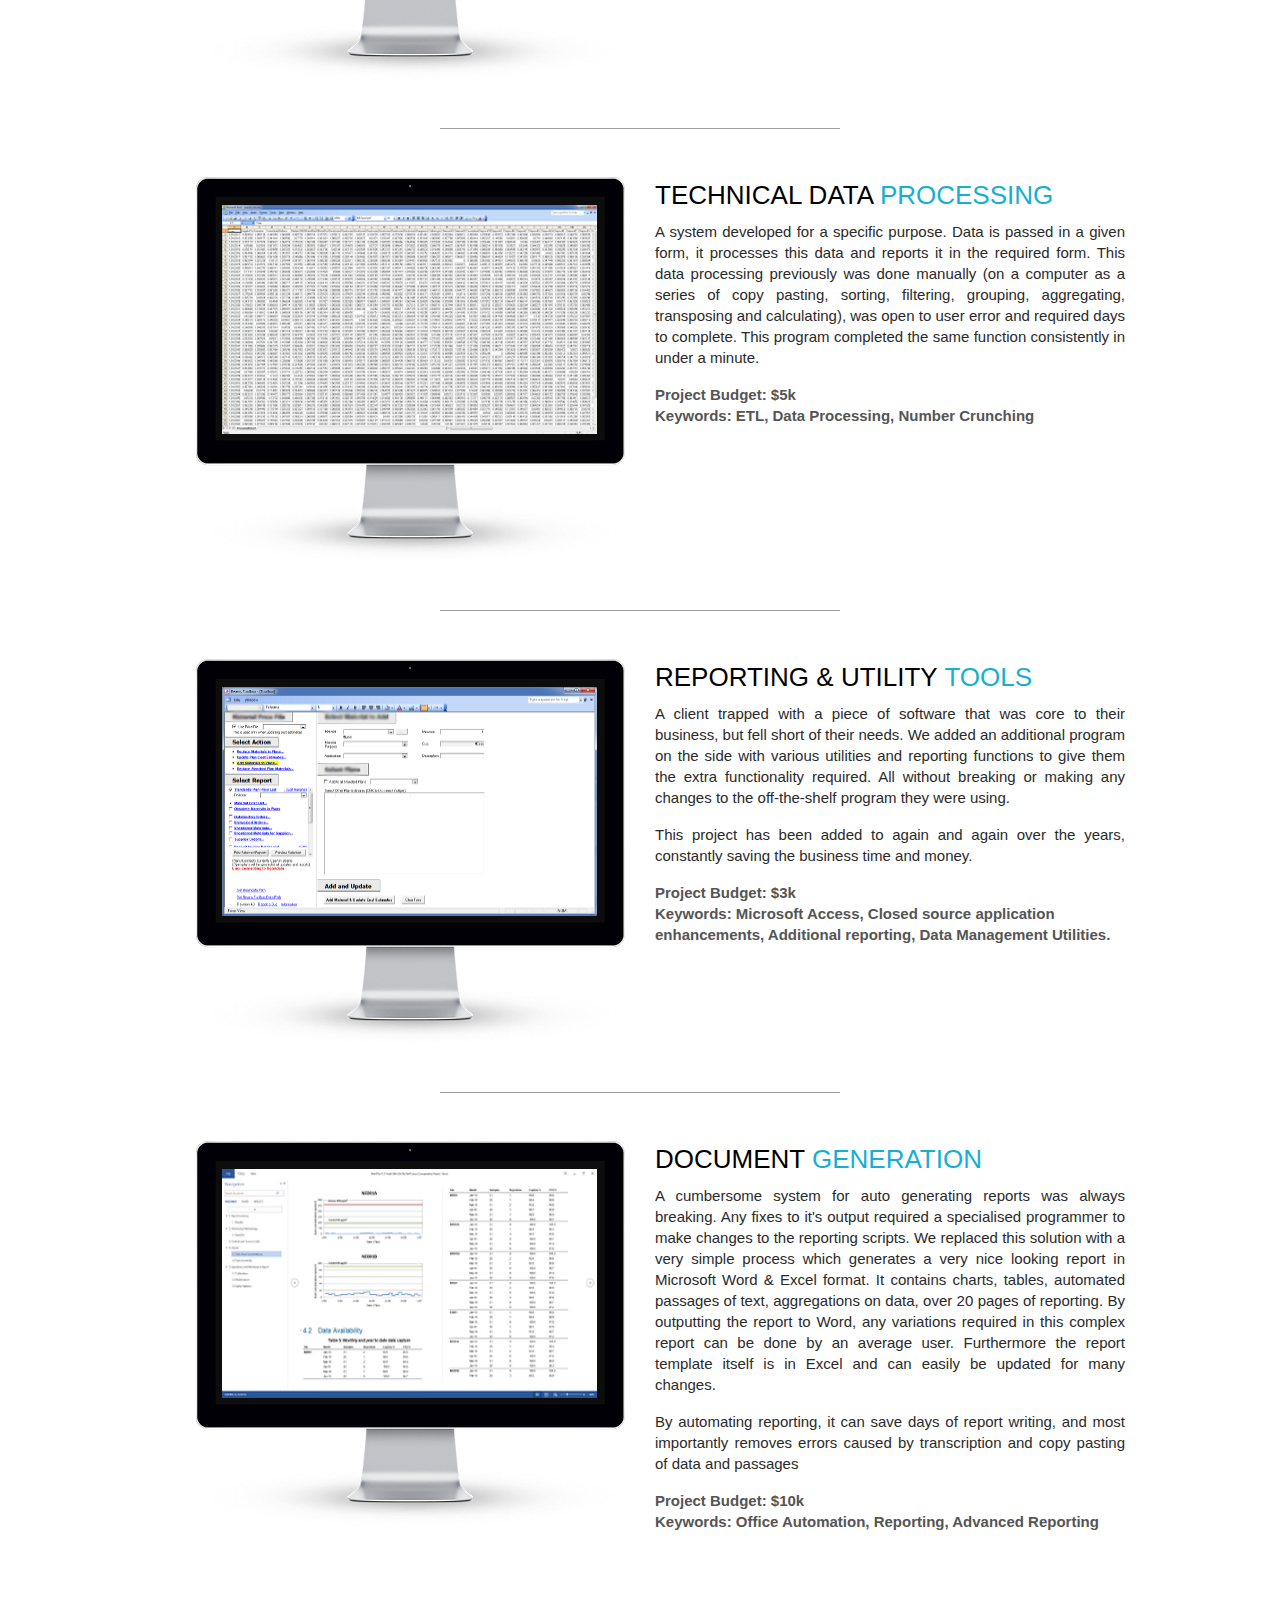
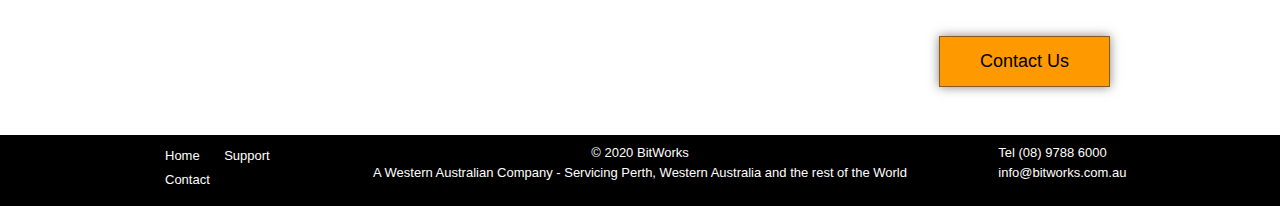
<file: software.html>
<!DOCTYPE html>
<html>
<head>
	<title>Bitworks - Home</title>
	<link rel="stylesheet" type="text/css" href="css/style.css">
	<link rel="stylesheet" href="https://stackpath.bootstrapcdn.com/bootstrap/4.4.1/css/bootstrap.min.css">
	<meta charset="utf-8">
    <meta name="viewport" content="width=device-width, initial-scale=1, shrink-to-fit=no">
    <meta name="viewport" content="width=1024">
    
</head>
<body>
<!-- -------------------------top header---------------------------------------- -->
	<section class="container-fluid p-0" id="softwareTop">
		<div class="header-bg">
			<div class="container">
				<div class="row">
					<div class="col-xl-6 col-lg-6 col-md-12 col-sm-12 col-12">
						<div class="top-logo">
							<a href="#"><img src="img/top-logo.webp"></a>	
						</div>
					</div>
					<div class="col-xl-6 col-lg-6 col-md-12 col-sm-12 col-12">
						<div class="navigation">
							<a href="http://screenconnect.bitworks.com.au:8040/" class="font_1">SUPPORT</a>
							<a href="index.html#contactForm" class="font_1">CONTACT</a>
						</div>
					</div>
				</div>
			</div>
		</div>
	</section>
<!-- -------------------------top header end---------------------------------------- -->

<!-- -------------------------first header---------------------------------------- -->

	<section class="container-fluid mt-3">
		<div class="container">
			<div class="row">
				<div class="col-xl-6 col-lg-6 col-md-12 col-sm-12 col-12">
					<div class="header-name">
						<h1 class="font_4">Software Portfolio</h1>
					</div>
				</div>
				<div class="col-xl-6 col-lg-6 col-md-12 col-sm-12 col-12">
					<div class="contact-btn">
						<button class="font_11" onclick="getFoucs()">Contact Us</button>
					</div>
				</div>
			</div>
		</div>
	</section>

<!-- -------------------------first header end---------------------------------------- -->

<!-- -------------------------2nd header---------------------------------------- -->

	<section class="container-fluid p-0">
		<div class="container">
			<div class="row">
				<div class="col-xl-12 col-lg-12 col-md-12 col-sm-12 col-12">
					<div class="header-text">
						<h1 class="font_2">A sample of our actual projects</h1>
						<p>* All images are actual program images. Some images have been modified to protect client information or to put emphasis on a particular section.</p>
					</div>
				</div>
			</div>
		</div>
	</section>

<!-- -------------------------2nd header end---------------------------------------- -->

<!-- -------------------------MOBILE SOLUTIONS---------------------------------------- -->

	<section class="container-fluid p-0">
		<div class="container">
			<div class="row">
				<div class="col-xl-12 col-lg-12 col-md-12 col-sm-12 col-12">
					<div class="line"></div>
				</div>
			</div>
			<div class="row mt-5">
				<div class="col-xl-4 col-lg-4 col-md-12 col-sm-12 col-12">
					<div class="img-box">
						<img src="img/mobile.webp">
					</div>
					<div class="inner-img">
						<img src="img/mobile-in.webp">
					</div>
				</div>
				<div class="col-xl-8 col-lg-8 col-md-12 col-sm-12 col-12">
					<div class="contant-box">
						<h1 class="font_5">MOBILE <span>SOLUTIONS</span></h1>
						<p class="font_8">A simple application to provide direct access for mobile users to put photos directly into project folders. Quick and simple, they don't need to mess around finding folders or logging in remotely, they simply open the app, select the project, take the photo (or select an existing photo) and click upload. Sure they could just email it, but then they would need to organise it when they are back in the office and how often does that happen? Less handling, higher effeciency.</p>
						<label class="font_8">Project Budget: $400
							<br>Keywords: Web, Mobile, Remote Access</label>
					</div>
				</div>
			</div>
			<div class="row mt-5">
				<div class="col-xl-12 col-lg-12 col-md-12 col-sm-12 col-12">
					<div class="line"></div>
				</div>
			</div>
		</div>
<!-- -------------------------MOBILE SOLUTIONS end---------------------------------------- -->
		
<!-- -------------------------DATA MANAGEMENT---------------------------------------- -->
		
		<div class="container">
			<div class="row mt-5">
				<div class="col-xl-6 col-lg-6 col-md-12 col-sm-12 col-12">
					<div class="img-pc-box">
						<img src="img/pc.webp">
					</div>
					<div class="inner-pc-img">
						<div id="carouselExampleControls" class="carousel slide" data-ride="carousel">
  							<div class="carousel-inner">
    							<div class="carousel-item active">
      								<img src="img/pc-1.webp" class="d-block" alt="...">
    							</div>
    							<div class="carousel-item">
      								<img src="img/pc-2.webp" class="d-block" alt="...">
    							</div>
    							<div class="carousel-item">
      								<img src="img/pc-3.webp" class="d-block" alt="...">
									<p>n environmental data management system geared towards sample collection, processing, analysing and reporting. This system was developed as</p>
    							</div>
  							</div>
  							<a class="carousel-control-prev" href="#carouselExampleControls" role="button" data-slide="prev">
    							<span class="carousel-control-prev-icon" aria-hidden="true"></span>
    							<span class="sr-only">Previous</span>
  							</a>
  							<a class="carousel-control-next" href="#carouselExampleControls" role="button" data-slide="next">
    							<span class="carousel-control-next-icon" aria-hidden="true"></span>
    							<span class="sr-only">Next</span>
  							</a>
						</div>
					</div>
				</div>
				<div class="col-xl-6 col-lg-6 col-md-12 col-sm-12 col-12">
					<div class="contant-box">
						<h1 class="font_5">DATA <span>MANAGEMENT</span></h1>
						<p class="font_8">An environmental data management system geared towards sample collection, processing, analysing and reporting. This system was developed as standards LIMS (Lab Information Management Systems) were not suitable. They focused on analysis of samples rather than the collection, tracking and reporting of samples.</p>
						<p class="font_8">No having to work around or fight the system. This system does what it needs to do, not more, not less. With inbuilt flexibility where needed, the system can change with the business without requiring extra development.</p>
						<label class="font_8">Project Budget: $35k
							<br>Keywords: Java, Database, SQL, Web Application, Desktop application, Remote Access, New System
						</label>
					</div>
				</div>
			</div>
			<div class="row mt-5">
				<div class="col-xl-12 col-lg-12 col-md-12 col-sm-12 col-12">
					<div class="line"></div>
				</div>
			</div>

<!-- -------------------------DATA MANAGEMENT end---------------------------------------- -->

<!-- -------------------------DATA COLLECTION---------------------------------------- -->

			<div class="container">
				<div class="row mt-5">
					<div class="col-xl-6 col-lg-6 col-md-12 col-sm-12 col-12">
						<div class="img-pc-box">
							<img src="img/DATA-COLLECTION.webp">
						</div>
						<div class="inner-tab-img">
							<img src="img/inner-DATA-COLLECTION.webp">
						</div>
					</div>
					<div class="col-xl-6 col-lg-6 col-md-12 col-sm-12 col-12">
						<div class="contant-box">
							<h1 class="font_5">DATA <span>COLLECTION</span></h1>
							<p class="font_8">Redevelopment of an obselete Windows CE solution to run on .Net on a readily available windows tablets or laptops. It features automated backup to an SD card, automated data download via serial communications, 1-click sync of field data. It is designed to work offline, so no mobile network coverage is required, making for a very reliable solution.</p>
							<label class="font_8">Project Budget: $9k
								<br>Keywords: .Net, WPF, Porting, Mobile, Embedded, Touchscreen, Offline, Rugged, Reliable, RS232.
							</label>
						</div>
					</div>
				</div>
				<div class="row mt-5">
					<div class="col-xl-12 col-lg-12 col-md-12 col-sm-12 col-12">
						<div class="line"></div>
					</div>
				</div>
			</div>

<!-- -------------------------DATA COLLECTION end---------------------------------------- -->

<!-- -------------------------SPREADSHEET ENHANCEMENTS---------------------------------------- -->

			<div class="container">
				<div class="row mt-5">
					<div class="col-xl-6 col-lg-6 col-md-12 col-sm-12 col-12">
						<div class="img-pc-box">
							<img src="img/pc.webp">
						</div>
						<div class="inner-img-box">
							<img src="img/inner-SPREADSHEET.webp">
						</div>
					</div>
					<div class="col-xl-6 col-lg-6 col-md-12 col-sm-12 col-12">
						<div class="contant-box">
							<h1 class="font_5">SPREADSHEET <br><span>ENHANCEMENTS</span></h1>
							<p class="font_8">A user with a complex spreadsheet needed it to perform a few functions to make it friendlier. We coded up some custom functions do to some data lookups and automate a few error prone manual steps.</p>
							<label class="font_8">Project Budget: $260
								<br>Keywords: Microsoft Excel, Macros, Formulas, VBA
							</label>
						</div>
					</div>
				</div>
				<div class="row mt-5">
					<div class="col-xl-12 col-lg-12 col-md-12 col-sm-12 col-12">
						<div class="line"></div>
					</div>
				</div>
			</div>

<!-- -------------------------SPREADSHEET ENHANCEMENTS end---------------------------------------- -->

<!-- -------------------------RUGGED FIELD LOGGERS---------------------------------------- -->

			<div class="container">
				<div class="row mt-5">
					<div class="col-xl-6 col-lg-6 col-md-12 col-sm-12 col-12">
						<div class="img-pc-box">
							<img src="img/RUGGED-FIELD.webp">
						</div>
					</div>
					<div class="col-xl-6 col-lg-6 col-md-12 col-sm-12 col-12">
						<div class="contant-box">
							<h1 class="font_5">RUGGED FIELD <span>LOGGERS</span></h1>
							<p class="font_8">An companion to our environment data management system, a mobile field logger to record results in the field. It features offline usage (Operating without a 3G connection), GPS, Maps, full sample history, immediate validation of field results, automated backup to an SD card. It is highly streamlined and extremely easy to use. This is an actual photo of a logger (We had to clean it a little first).</p>
							<label class="font_8">Project Budget: $30k
								<br>Keywords: Embedded, Mobile, Java, Offline, Touchscreen, Database, rugged, GIS, GPS, Maps, reliable.
							</label>
						</div>
					</div>
				</div>
				<div class="row mt-5">
					<div class="col-xl-12 col-lg-12 col-md-12 col-sm-12 col-12">
						<div class="line"></div>
					</div>
				</div>
			</div>

<!-- -------------------------RUGGED FIELD LOGGERS end---------------------------------------- -->

<!-- -------------------------BUSINESS & WORKFLOW SYSTEMS---------------------------------------- -->

			<div class="container">
				<div class="row mt-5">
					<div class="col-xl-6 col-lg-6 col-md-12 col-sm-12 col-12">
						<div class="img-pc-box">
							<img src="img/BUSINESS.webp">
						</div>
						<div class="inner-BUSINESS-img">
							<img src="img/inner-BUSINESS.webp">
						</div>
					</div>
					<div class="col-xl-6 col-lg-6 col-md-12 col-sm-12 col-12">
						<div class="contant-box">
							<h1 class="font_5">BUSINESS & WORKFLOW <span>SYSTEMS</span></h1>
							<p class="font_8">Our largest project to date. This project is a completely new system to replace several legacy systems that have fundamental floors making them difficult to maintain and near impossible to enhance. A custom system was decided on after considering all the options of off the shelf systems and deciding that the system needed to fit the business, not the business [try and] fit the system. There are too many features to list here, but the goal of the system is to completely assist and automate the business processes where possible, decreasing the requirements for employee skills and knowledge, reducing manual handling errors and decreasing the time required to complete tasks.</p>
							<label class="font_8">Project Budget: $300k
								<br>Keywords: New Systems, Remote Access, Web Application, Desktop Application, System Integration, System Interfacing, Multi-System Syncing, Linking with Existing Systems, Parallel deployment.
							</label>
						</div>
					</div>
				</div>
				<div class="row mt-5">
					<div class="col-xl-12 col-lg-12 col-md-12 col-sm-12 col-12">
						<div class="line"></div>
					</div>
				</div>
			</div>

<!-- -------------------------BUSINESS & WORKFLOW SYSTEMS end---------------------------------------- -->

<!-- -------------------------INTERACTIVE REPORTING---------------------------------------- -->

			<div class="container">
				<div class="row mt-5">
					<div class="col-xl-6 col-lg-6 col-md-12 col-sm-12 col-12">
						<div class="img-pc-box">
							<img src="img/pc.webp">
						</div>
						<div class="inner-img-box">
							<img src="img/inner-INTERACTIVE.webp">
						</div>
					</div>
					<div class="col-xl-6 col-lg-6 col-md-12 col-sm-12 col-12">
						<div class="contant-box">
							<h1 class="font_5">INTERACTIVE <br><span>REPORTING</span></h1>
							<p class="font_8">Graphical Workflow dashboard for tracking project status. This project was developed as an enhancement to an existing system which was not suited for graphical environments. Providing an instant overview of job progress, possible bottlenecks in workflow, and allowing drill down to get to the details. It was later enhanced to provide update of project status and workflow directly from the graphical report.</p>
							<label class="font_8">Project Budget: $12k
								<br>Keywords: Interactive Report, Addon to existing system, FileMaker, Plugin Development
							</label>
						</div>
					</div>
				</div>
				<div class="row mt-5">
					<div class="col-xl-12 col-lg-12 col-md-12 col-sm-12 col-12">
						<div class="line"></div>
					</div>
				</div>
			</div>

<!-- -------------------------INTERACTIVE REPORTING end---------------------------------------- -->

<!-- -------------------------TECHNICAL DATA PROCESSING---------------------------------------- -->

			<div class="container">
				<div class="row mt-5">
					<div class="col-xl-6 col-lg-6 col-md-12 col-sm-12 col-12">
						<div class="img-pc-box">
							<img src="img/pc.webp">
						</div>
						<div class="inner-img-box">
							<img src="img/inner-TECHNICAL.webp">
						</div>
					</div>
					<div class="col-xl-6 col-lg-6 col-md-12 col-sm-12 col-12">
						<div class="contant-box">
							<h1 class="font_5">TECHNICAL DATA <span>PROCESSING</span></h1>
							<p class="font_8">A system developed for a specific purpose. Data is passed in a given form, it processes this data and reports it in the required form. This data processing previously was done manually (on a computer as a series of copy pasting, sorting, filtering, grouping, aggregating, transposing and calculating), was open to user error and required days to complete. This program completed the same function consistently in under a minute.</p>
							<label class="font_8">Project Budget: $5k
								<br>Keywords: ETL, Data Processing, Number Crunching
							</label>
						</div>
					</div>
				</div>
				<div class="row mt-5">
					<div class="col-xl-12 col-lg-12 col-md-12 col-sm-12 col-12">
						<div class="line"></div>
					</div>
				</div>
			</div>

<!-- -------------------------TECHNICAL DATA PROCESSING end---------------------------------------- -->

<!-- -------------------------REPORTING & UTILITY TOOLS---------------------------------------- -->

			<div class="container">
				<div class="row mt-5">
					<div class="col-xl-6 col-lg-6 col-md-12 col-sm-12 col-12">
						<div class="img-pc-box">
							<img src="img/pc.webp">
						</div>
						<div class="inner-img-box">
							<img src="img/inner-REPORTING.webp">
						</div>
					</div>
					<div class="col-xl-6 col-lg-6 col-md-12 col-sm-12 col-12">
						<div class="contant-box">
							<h1 class="font_5">REPORTING & UTILITY <span>TOOLS</span></h1>
							<p class="font_8">A client trapped with a piece of software that was core to their business, but fell short of their needs. We added an additional program on the side with various utilities and reporting functions to give them the extra functionality required. All without breaking or making any changes to the off-the-shelf program they were using.</p>
							<p class="font_8">This project has been added to again and again over the years, constantly saving the business time and money.</p>
							<label class="font_8">Project Budget: $3k
								<br>Keywords: Microsoft Access, Closed source application enhancements, Additional reporting, Data Management Utilities.
							</label>
						</div>
					</div>
				</div>
				<div class="row mt-5">
					<div class="col-xl-12 col-lg-12 col-md-12 col-sm-12 col-12">
						<div class="line"></div>
					</div>
				</div>
			</div>

<!-- -------------------------REPORTING & UTILITY TOOLS end---------------------------------------- -->

<!-- -------------------------REPORTING & UTILITY TOOLS---------------------------------------- -->

			<div class="container">
				<div class="row mt-5">
					<div class="col-xl-6 col-lg-6 col-md-12 col-sm-12 col-12">
						<div class="img-pc-box">
							<img src="img/pc.webp">
						</div>
						<div class="inner-img-box">
							<img src="img/inner-DOCUMENT.webp">
						</div>
					</div>
					<div class="col-xl-6 col-lg-6 col-md-12 col-sm-12 col-12">
						<div class="contant-box">
							<h1 class="font_5">DOCUMENT <span>GENERATION</span></h1>
							<p class="font_8">A cumbersome system for auto generating reports was always breaking. Any fixes to it's output required a specialised programmer to make changes to the reporting scripts. We replaced this solution with a very simple process which generates a very nice looking report in Microsoft Word & Excel format. It contains charts, tables, automated passages of text, aggregations on data, over 20 pages of reporting. By outputting the report to Word, any variations required in this complex report can be done by an average user. Furthermore the report template itself is in Excel and can easily be updated for many changes.</p>
							<p class="font_8">By automating reporting, it can save days of report writing, and most importantly removes errors caused by transcription and copy pasting of data and passages</p>
							<label class="font_8">Project Budget: $10k
								<br>Keywords: Office Automation, Reporting, Advanced Reporting
							</label>
						</div>
					</div>
				</div>
			</div>

<!-- -------------------------REPORTING & UTILITY TOOLS end---------------------------------------- -->

<!-- -------------------------Contact us button---------------------------------------- -->
	 
			<div class="container mt-5">
			<div class="row">
				<div class="col-xl-12 col-lg-12 col-md-12 col-sm-12 col-12">
					<div class="contact-btn mt-5">
						<button class="font_11" onclick="getFoucs()">Contact Us</button>
					</div>
				</div>
			</div>
		</div>

<!-- -------------------------Contact us button end---------------------------------------- -->

	</section>

<!-- ---------------------------------footer------------------------------------------ -->

	<section class="container-fluid p-0 mt-5">
		<div class="footer-bg p-2">
			<div class="container">
				<div class="row">
					<div class="col-xl-2 col-lg-2 col-md-12 col-sm-12 col-12">
						 <footer class="footer-text">
						 	<a href="https://www.bitworks.com.au/">Home</a>
						 	<a href="http://screenconnect.bitworks.com.au:8040/">Support</a>
						 	<a href="index.html#contactForm">Contact</a>
						 </footer>
					</div>
					<div class="col-xl-8 col-lg-8 col-md-12 col-sm-12 col-12">
						 <footer class="text-center text-white footer-text">
						 	<p>© 2020 BitWorks<br>
								A Western Australian Company - Servicing Perth, Western Australia and the rest of the World</p>
						 </footer>
					</div>
					<div class="col-xl-2 col-lg-2 col-md-12 col-sm-12 col-12">
						 <footer class="text-white footer-text">
						 	<p><a href="tel:(08)9788 6000">Tel (08) 9788 6000</a>

								<a href="mailto:info@bitworks.com.au">info@bitworks.com.au</a></p>
						 </footer>
					</div>
				</div>
			</div>
		</div>
	</section>

<!-- ---------------------------------footer end------------------------------------------ -->








	<script>
		function getFoucs(){
			window.location="index.html#contactForm";
		}
	</script>

	<script src="https://code.jquery.com/jquery-3.4.1.slim.min.js" integrity="sha384-J6qa4849blE2+poT4WnyKhv5vZF5SrPo0iEjwBvKU7imGFAV0wwj1yYfoRSJoZ+n" crossorigin="anonymous"></script>
	<script src="https://cdn.jsdelivr.net/npm/popper.js@1.16.0/dist/umd/popper.min.js" integrity="sha384-Q6E9RHvbIyZFJoft+2mJbHaEWldlvI9IOYy5n3zV9zzTtmI3UksdQRVvoxMfooAo" crossorigin="anonymous"></script>
	<script src="https://stackpath.bootstrapcdn.com/bootstrap/4.4.1/js/bootstrap.min.js" integrity="sha384-wfSDF2E50Y2D1uUdj0O3uMBJnjuUD4Ih7YwaYd1iqfktj0Uod8GCExl3Og8ifwB6" crossorigin="anonymous"></script>
</body>
</html>
</file>
<file: css/style.css>
.font_9 a{color:#000;tex-decoration:none;}
.font_9 a:hover{color:#000;tex-decoration:none;}
*{
	margin: 0;
	padding: 0;
	box-sizing: border-box;
	font-family: sans-serif;
	scroll-behavior: smooth;
}
.font_0 {font: normal normal normal 50px/1.4em helvetica-w01-light,helvetica-w02-light,sans-serif ;color:#FFFFFF;} 
.font_1 {font: normal normal normal 17px/1.4em helvetica-w01-light,helvetica-w02-light,sans-serif ;color:#818181;} 
.font_2 {font: normal normal normal 50px/1.4em helvetica-w01-light,helvetica-w02-light,sans-serif ;color:#2A2A2A;} 
.font_3 {font: normal normal bold 163px/1.4em Arial,'ｍｓ ｐゴシック','ms pgothic','돋움',dotum,helvetica,sans-serif ;color:#17AFD1;} 
.font_4 {font: normal normal normal 39px/1.4em helvetica-w01-light,helvetica-w02-light,sans-serif ;color:#2A2A2A;} 
.font_5 {font: normal normal normal 26px/1.4em helvetica-w01-light,helvetica-w02-light,sans-serif ;color:#555555;} 
.font_6 {font: normal normal normal 20px/1.4em 'Open Sans',sans-serif ;color:#555555;} 
.font_7 {font: normal normal normal 20px/1.4em helvetica-w01-light,helvetica-w02-light,sans-serif ;color:#222222;} 
.font_8 {font: normal normal normal 15px/1.4em helvetica-w01-light,helvetica-w02-light,sans-serif ;color:#2A2A2A;} 
.font_9 {font: normal normal normal 13px/1.4em helvetica-w01-light,helvetica-w02-light,sans-serif ;color:#000000;} 
.font_10 {font: normal normal normal 12px/1.4em 'open sans condensed',sans-serif ;color:#000000;} 
.font_11 {font: normal normal normal 18px/1.4em 'open sans',sans-serif;}


.container{
	max-width: 1000px !important;
}
.header-bg{ 
	background-image: linear-gradient(#636363, #7f7f7f);
	padding: 3px;
	box-shadow: 0 0 10px #333;
}
.navigation{
	display: flex;
	justify-content: flex-end;
}
.navigation a{
	padding: 0px 25px 0;
	color: #ccc;
}
.contact-btn button{
	background-color: #ff9900;
	padding: 12px 40px;
	outline: none;
	border: 1px solid #3339;
	box-shadow: 0 0 10px #3339;
	transition: 0.5s ease;
}
.contact-btn button:hover{
	background-color: #f5c67f;
	transition: 0.5s ease; 
}
.contact-btn{
	display: flex;
	justify-content: flex-end;
}
.header-text h1{
	color: #17AFD1;
	font-size: 55px;
	font-weight: 100;
}
.header-text p{
	font-size: 13px;
}
.line{
	width: 400px;
	height: 1px;
	background-color: #3337;
	margin: 0 auto;
}
.img-box{
	position: relative;
	display: flex;
	justify-content: flex-end;
}
.img-box img{
	height: 275px;
    width: 173px;
}
.inner-img{
	position: absolute;
	top: 3.2rem;
    left: 10.43rem;
}
.contant-box{
	width: 470px;
}
.contant-box h1 span{
	color: #17AFD1;
}
.contant-box h1{
	color: #000;
}
.contant-box p{
	text-align: justify;
	color: #2A2A2A;
}
.contant-box label{
	color: #555;
	font-weight: 600;
}
.img-pc-box{
	position: relative;
	display: flex;
	justify-content: flex-end;
}
.inner-pc-img{
	position: absolute;
	top: 2rem;
    left: 5.4rem;
    width: 75%;
}
.carousel-control-next-icon {
    background-image: url(../img/next.webp) !important;
    max-width: 100%;
}
.carousel-control-prev-icon {
    background-image: url(../img/Previous.png)!important;
    max-width: 100%;
}
.inner-tab-img{
	position: absolute;
	top: 2rem;
    left: 3.8rem;
}

.inner-BUSINESS-img{
	position: absolute;
	top: 2.5rem;
    left: 4.4rem;
}

.inner-img-box{
	position: absolute;
	top: 1.8rem;
    left: 4.2rem;
}
.inner-img-box img{
	width: 375px;
	height: 229px;
}
.footer-bg{
	background-color: #000;
}
.footer-text p{
	font-size: 13px;
}
.footer-text a{
	color: #fff;
	font-size: 13px;
	padding: 0 10px 0;
}

/*-------------------------------------contact------------------------------*/

.header-background{
	background-color: #ff9900;
	height: 50px;
	padding: 5px;
}
.mail-text p span{
	padding-right: 10px;
	padding-left: 10px;
}
.mail-text p{
	font-weight: 600;
	font-size: 14px;
}
.phone-number{
	display: flex;
}
.phone-number svg{
	width: 20px;
    transform: rotate(25deg);
    margin-top: -20px;
}
.phone-number h1{
	font-size: 30px;
	font-weight: 600;
	margin-left: 10px;
	margin-top: -10px;
}
.ph-text p{
	font-weight: 600;
	font-size: 14px;
}
.backgroung-image{
	background-image: url(../img/background.jpg);
	width: 100%;
	height: 554px;
	background-attachment: fixed;
	background-repeat: no-repeat;
	background-size: cover;
	background-position: center;
	position: relative;
}
.overlay{
	position: absolute;
	background-color: #000000ab;
	width: 100%;
	height: 100%;
}
.hearder-contant{
	position: relative;
}
.hearder-contant h1{
	font-size: 36px;
}
.hearder-contant svg{
	height: 7px;
	width: 450px;
	position: absolute;
	right: 3rem;
	top: 3rem;
	fill: rgba(237, 28, 36, 1);
}
.header-Quality{
	position: relative;
}
.header-Quality svg{
	height: 7px;
	width: 240px;
	position: absolute;
	top: 2rem;
	right: 2rem;
	fill: rgba(237, 28, 36, 1);
}
.header-Quality p{
	font-size: 24px;
	font-weight: 600;
}
.nav-box{
	background-color: #000;
	height: 50px;
	padding: 5px;
}
.navigation-menu {
	display: flex;
	justify-content: space-around;
}
.navigation-menu a{
	margin-top: 10px;
	color: #CCCCCC;
	transition: .5s ease;
}
.navigation-menu a:hover{
	color: #fff;
	text-decoration: none;
	transition: .5s ease;
}
.navigation-menu a span{
	color: #ff9900;
		transition: .5s ease;
}
.navigation-menu a span:hover{
	color: #fff;
	text-decoration: none;
	transition: .5s ease;
}
.text-box{
	width: 100%;
	height: 300px;
	background-color: #fff;
	display: flex;
	justify-content: center;
	align-items: center;
	text-align: center;
}
.text-box p{
	font-size: 30px;
	line-height: 1.6em;
}
.blue-line{
	background-color: rgba(23, 175, 209, 1);
	height: 70px;
	position: relative;
}
.blue-line::before{
	position: absolute;
	content: "";
	width: 100px;
	height: 30px;
	background-color: #fff;
	left: 45%;
}
.blue-line::after{
	position: absolute;
	content: "";
	border-color: white transparent;
	border-style: solid;
	border-width: 30px 50px 0px 50px;
	height: 0px;
	width: 0px;
	left: 45%;
	top: 1.9rem;
}
.white-box{
	background-color: #fff;
}
.white-box p{
	font-size: 20px;
	padding-bottom: 10px;
	color: #3339; 
}
.white-box p b, span{
	color: #000;
}
.men-img{
	margin-top: -6rem;
	margin-left: 2rem;
}
.Consultation-box{
	background-color: rgba(23, 175, 209, 1);
	height: 630px;
}
.Consultation-text{
	position: relative;
}
.Consultation-text p{
	font-size: 20px;
	font-weight: 100;
	color: #333;
}
.Consultation-text svg{
	height: 7px;
	width: 100px;
	fill: red;
	position: absolute;
	top: 3.5rem;
    left: 8rem;
}
.Consultation-form{
	margin-top: 5rem;
}
.Consultation-form p textarea{
	height: 120px;
}
.book-btn{
	display: flex;
	justify-content: flex-end;
}
.book-btn input{
	padding: 10px 15px;
	background-color: rgba(23, 216, 0, 1);
	outline: none;
	border: none;
	color: #fff;
	font-size: 20px;
	font-weight: 600;
}
.arrow-img{
	position: absolute;
	transform: rotate(180deg);
	bottom: -4.5rem;
	left: -3rem;
}
.yellow-box{
	width: 100%;
	height: 50px;
	background-color: rgba(255, 203, 5, 1);
	display: flex;
	justify-content: center;
	align-items: center;
}
.yellow-box p{
	margin-top: 15px;
}
.service-box{
	/*background-color: #fff;*/
	background-image: url(../img/service.webp);
	height: 650px;
	background-position: center center;
	background-repeat: no-repeat;
	position: relative;
	box-shadow: 0 0 10px rgba(23, 175, 209, 1);
	background-size:cover;
}
.top-name h1{
	font-size: 50px;
}
.service-circle{
	width: 180px;
	height: 180px;
	background-color: rgba(23, 175, 209, 1);
	border-radius: 50%;
	display: flex;
	justify-content: center;
	align-items: center;
}
.service-circle svg{
	fill: #fff;
	height: 80px;	
}
.service-text{
	width: 200px;
}
.service-text p{
	font-size: 18px;
}
.software-div{
	height: 250px;
	display: flex;
	justify-content: center;
	align-items: center;
}
.software-img{
	display: flex;
	justify-content: center;
	align-items: center;
	height: 100%;
}
.Industry-box{
	background-color: rgba(23, 175, 209, 1);
	height: 300px;
	display: flex;
	align-items: center;
}
.Industry-ul ul{
	list-style-type: none;
}
.Industry-ul ul li{
	font-size: 14px;
}
.software-profile{
	height: 250px;
	display: flex;
	align-items: center;
}
.profile-img{
	position: relative;
	text-align: center;
}
.profile-inner-img{
	position: absolute;
	top: 1.3rem;
    left: 2.7rem;
}
.monitor-inner-img{
	position: absolute;
	top: 1rem;
    left: 1.9rem;
}
.software-profile-btn button{
	padding: 15px 20px;
	background-color: rgba(23, 175, 209, 1);
	color: #fff;
	outline: none;
	border: none;
	font-size: 20px;
	border-radius: 0;
	transition: 0.5s ease;
}
.software-profile-btn button:hover{
	color: #fff;
	background-color: rgba(23, 175, 209, 0.7);
	transition: 0.5s ease;
}
.testimonial-box{
	background-color: black;
	height: 100vh;
}
.testimonial-test{
	position: relative;
	margin-top: 10%;
}
.testimonial-test h1{
	font-size: 36px;
}
.testimonial-test svg{
	fill: red;
	height: 6px;
	width: 270px;
	position: absolute;
	top: 3rem;
	left: 45%;
}
.testimonial-contant .carousel-item p{
	width: 350px;
	margin-left: 30%;
	color: #ccc;
}
.GUARANTEE-bg{
	background-image: url(../img/bg.webp);
	background-repeat: no-repeat;
	background-position: center;
	height: 800px;
	position: relative;
	border-bottom: 2px solid black;
	background-size:cover;
}

.GUARANTEE-tag h1{
	font-weight: 600;
	text-shadow: rgba(255, 255, 255, 0.6) 1px 1px 1px, rgba(0, 0, 0, 0.6) -1px -1px 1px;
	margin-top: 5rem;
}

.GUARANTEE-tag p{
	color: #2A2A2A;
	font-weight: 600;
	font-size: 24px;
	text-shadow: rgba(255, 255, 255, 0.6) 1px 1px 1px, rgba(0, 0, 0, 0.6) -1px -1px 1px;
	margin-top: 2rem;
}
.GUARANTEE-tag svg{
	width: 130px;
	height: 6px;
	fill: red;
	position: absolute;
	left: 3rem;
	bottom: 0.8rem;
}
.GUARANTEE-card{
	width: 100%;
	background-color: #ffffff29;
	box-shadow: 0 0 10px #333;
	padding: 5px;
}
.GUARANTEE-card h1{
	font-size: 26px;
	font-weight: 600;
	line-height: 0.9em;
	text-shadow: rgba(255, 255, 255, 0.6) 1px 1px 1px, rgba(0, 0, 0, 0.6) -1px -1px 1px;
	height: 50px;
	margin-top: 10px;
}
.GUARANTEE-card p{
	font-size: 17px;
	width: 90%;
}
.plus{
	text-shadow: rgba(255, 255, 255, 0.6) 1px 1px 1px, rgba(0, 0, 0, 0.6) -1px -1px 1px;
}
.LIFETIME-box{
	width: 70%;
	background-color: #ffffff29;
	padding: 10px;
	margin: 0 auto;
}
.LIFETIME-box h1{
	font-size: 26px;
	height: 60px;
	text-shadow: rgba(255, 255, 255, 0.6) 1px 1px 1px, rgba(0, 0, 0, 0.6) -1px -1px 1px;
	font-weight: 600;
}
.LIFETIME-box p{
	font-size: 18px;
}
.beach-bg{
	background-image: url(../img/beach.jpg);
	background-repeat: no-repeat;
	background-position: center;
	height: 257px;
	width: 100%;
	position: relative;
}
.beach-overlay{
	position: absolute;
	width: 100%;
	height: 100%;
	background-color: #ffffffb8;
}
.line-1{
	width: 70%;
	height: 1px;
	background-color: black;
	margin: 0 auto;
}
.Western-men{
	position: absolute;
	top: -3rem;
}
.footer-contact h1{
	font-size: 30px;
	margin-top: 17%;
}
.footer-contact ul{
	list-style-type: none;
	margin-top: 4rem;
}
.footer-contact ul li span{
	color: #fff;
	padding: 0 20px 0;

}
.footer-contact ul li{
	font-size: 24px;
}
.footer-contact svg{
	fill: #fff;
	height: 100px;
	transform: rotate(15deg);
	margin-left: 4rem;
	margin-top: 1rem;
}
.ph-num h1{
	font-size: 44px;
	font-weight: 600;
} 
.ph-txt{
	display: flex;
	justify-content: space-between;
}
.ph-txt p {
	font-size: 14px;
}
.Consultation-form form span{
	color: red;
	font-size: 12px;
}
</file>
